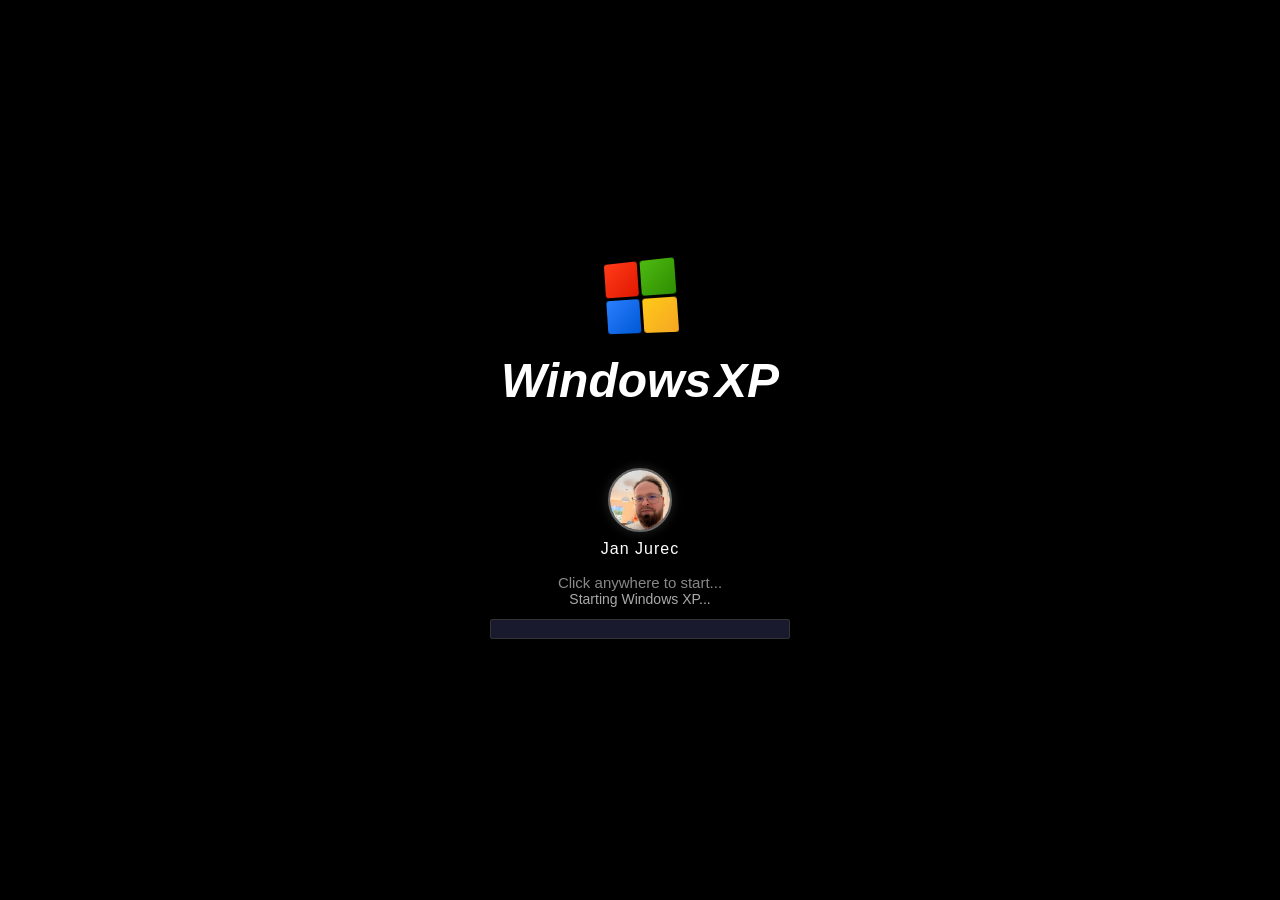
<file: index.html>
<!DOCTYPE html>
<html lang="en" data-theme="winxp">
<head>
    <meta charset="UTF-8">
    <meta name="viewport" content="width=device-width, initial-scale=1.0">
    <title>Jan Jurec - Senior Software Engineer</title>
    <link rel="icon" type="image/png" href="favicon.png">
    <meta property="og:title" content="Jan Jurec — Senior Software Engineer">
    <meta property="og:description" content="Interactive OS-themed portfolio. Python, AWS, AI/ML, DevOps.">
    <meta property="og:image" content="https://www.jurec.pl/og-image.png">
    <meta property="og:url" content="https://www.jurec.pl">
    <meta property="og:type" content="website">
    <meta name="twitter:card" content="summary_large_image">
    <meta name="twitter:title" content="Jan Jurec — Senior Software Engineer">
    <meta name="twitter:description" content="Interactive OS-themed portfolio. Python, AWS, AI/ML, DevOps.">
    <meta name="twitter:image" content="https://www.jurec.pl/og-image.png">
    <link rel="stylesheet" href="styles.css">
    <!-- win98 theme removed -->
    <link rel="stylesheet" href="themes/winxp.css">
    <link rel="stylesheet" href="themes/macos.css">
    <link rel="stylesheet" href="themes/linux.css">
    <!-- Apply saved theme immediately to prevent flash of default theme on cached visits -->
    <script>
        (function() {
            var t = new URLSearchParams(window.location.search).get('theme') || localStorage.getItem('jan-portfolio-theme') || 'winxp';
            document.documentElement.setAttribute('data-theme', t);
            // Show correct boot variant immediately (all start hidden in HTML)
            document.addEventListener('DOMContentLoaded', function() {
                var id = t === 'macos' ? 'bootMacos' : t === 'linux' ? 'bootLinux' : 'bootWinxp';
                var el = document.getElementById(id);
                if (el) el.classList.remove('hidden');
                var boot = document.getElementById('bootScreen');
                if (boot && t === 'macos') boot.classList.add('boot-theme-macos');
                if (boot && t === 'linux') boot.classList.add('boot-theme-linux');
                // Set correct loading text immediately so hardcoded "Starting Windows XP..." never shows
                var bt = document.getElementById('bootText');
                if (bt) {
                    var txts = { winxp: 'Starting Windows XP...', macos: 'Loading macOS...', linux: 'Booting GNU/Linux...' };
                    bt.textContent = txts[t] || txts.winxp;
                }
                // Set correct click text
                var bc = document.getElementById('bootClickStart');
                if (bc && t === 'linux') bc.textContent = '> press any key to boot_';
            });
        })();
    </script>
</head>
<body>

    <!-- ==================== LOADING SCREEN ==================== -->
    <div class="boot-screen" id="bootScreen">
        <div class="boot-content">
            <!-- Windows XP boot -->
            <div class="boot-variant boot-winxp hidden" id="bootWinxp">
                <div class="boot-logo">
                    <div class="boot-flag">
                        <div class="flag-piece red"></div>
                        <div class="flag-piece green"></div>
                        <div class="flag-piece blue"></div>
                        <div class="flag-piece yellow"></div>
                    </div>
                    <div class="boot-text-logo">
                        <span class="boot-win">Windows</span><span class="boot-xp">XP</span>
                    </div>
                </div>
            </div>
            <!-- macOS boot -->
            <div class="boot-variant boot-macos hidden" id="bootMacos">
                <div class="boot-apple-logo"><svg viewBox="0 0 170 170" width="80" height="80" fill="#fff"><path d="M150.4 130.3c-2.4 5.5-5.2 10.6-8.4 15.2-4.4 6.3-8 10.7-10.8 13.1-4.3 4-8.9 6-13.8 6.1-3.5 0-7.8-1-12.7-3-5-2-9.6-3-13.8-3-4.4 0-9.1 1-14.2 3-5.1 2-9.2 3.1-12.4 3.2-4.7.2-9.4-1.9-14.2-6.2-3-2.6-6.8-7.1-11.2-13.5-4.8-6.9-8.7-14.9-11.8-24C23.7 112 22 102.2 22 92.7c0-10.9 2.4-20.3 7.1-28.2 3.7-6.3 8.6-11.3 14.8-15 6.2-3.6 12.8-5.5 20-5.6 3.7 0 8.6 1.2 14.7 3.4 6 2.3 9.9 3.4 11.6 3.4 1.3 0 5.6-1.4 12.9-4.1 6.9-2.5 12.7-3.6 17.5-3.1 12.9 1 22.6 6.1 29 15.2-11.6 7-17.3 16.8-17.2 29.3.1 9.8 3.6 17.9 10.7 24.3 3.2 3 6.7 5.4 10.7 7-.9 2.5-1.8 4.9-2.8 7.1zM119.1 7c0 7.6-2.8 14.8-8.3 21.4-6.6 7.8-14.7 12.3-23.4 11.6-.1-.9-.2-1.9-.2-3 0-7.4 3.2-15.2 8.8-21.7 2.8-3.2 6.4-5.9 10.7-8 4.3-2.1 8.4-3.2 12.2-3.4.1 1.1.2 2.1.2 3.1z"/></svg></div>
            </div>
            <!-- Linux boot -->
            <div class="boot-variant boot-linux hidden" id="bootLinux">
                <pre class="boot-tux">
   .--.
  |o_o |
  |:_/ |
 //   \ \
(|     | )
/'\_   _/`\
\___)=(___/
                </pre>
                <div class="boot-linux-text">GNU/Linux</div>
            </div>
            <div class="boot-user">
                <img src="jurec.jpg" alt="Jan Jurec" class="boot-avatar">
                <span class="boot-username">Jan Jurec</span>
            </div>
            <div class="boot-mobile-hint">This portfolio was designed for desktop viewing experience. Rotate or use a PC for best results!</div>
            <div class="boot-progress-area">
                <div class="boot-click-start" id="bootClickStart">Click anywhere to start...</div>
                <div class="boot-loading-text hidden" id="bootText"></div>
                <div class="boot-progress-bar hidden" id="bootProgressBar">
                    <div class="boot-progress-fill" id="bootProgress"></div>
                </div>
            </div>
        </div>
    </div>

    <div class="desktop" id="desktop" style="visibility:hidden">
        <!-- Desktop Icons -->
        <div class="desktop-icons">
            <div class="desktop-icon" data-window="about">
                <div class="desktop-icon-img" id="icon-about">👤</div>
                <span data-i18n="icon-about">About Me</span>
            </div>
            <div class="desktop-icon" data-window="experience">
                <div class="desktop-icon-img" id="icon-experience">💼</div>
                <span data-i18n="icon-experience">Experience</span>
            </div>
            <div class="desktop-icon" data-window="skills">
                <div class="desktop-icon-img" id="icon-skills">🛠️</div>
                <span data-i18n="icon-skills">Skills</span>
            </div>
            <div class="desktop-icon" data-window="projects">
                <div class="desktop-icon-img" id="icon-projects">📁</div>
                <span data-i18n="icon-projects">Projects</span>
            </div>
            <div class="desktop-icon" data-window="education">
                <div class="desktop-icon-img" id="icon-education">🎓</div>
                <span data-i18n="icon-education">Education</span>
            </div>
            <div class="desktop-icon" data-window="recommendations">
                <div class="desktop-icon-img" id="icon-recommendations">⭐</div>
                <span data-i18n="icon-recommendations">Reviews</span>
            </div>
            <div class="desktop-icon" data-action="cv">
                <div class="desktop-icon-img" id="icon-cv">📄</div>
                <span data-i18n="icon-cv">CV</span>
            </div>
            <div class="desktop-icon" data-window="contact">
                <div class="desktop-icon-img" id="icon-contact">📧</div>
                <span data-i18n="icon-contact">Contact</span>
            </div>
            <div class="desktop-icon" data-window="terminal">
                <div class="desktop-icon-img" id="icon-terminal">🖥️</div>
                <span data-i18n="icon-terminal">Terminal</span>
            </div>
            <div class="desktop-icon" data-window="browser">
                <div class="desktop-icon-img" id="icon-browser"><svg viewBox="0 0 32 32" width="32" height="32" style="display:block;margin:0 auto"><circle cx="16" cy="16" r="13" fill="#7D4698" stroke="#4a2d5e" stroke-width="1.5"/><ellipse cx="16" cy="16" rx="6" ry="13" fill="none" stroke="#fff" stroke-width="1" opacity="0.5"/><line x1="3" y1="16" x2="29" y2="16" stroke="#fff" stroke-width="1" opacity="0.5"/><line x1="5" y1="9" x2="27" y2="9" stroke="#fff" stroke-width="0.7" opacity="0.3"/><line x1="5" y1="23" x2="27" y2="23" stroke="#fff" stroke-width="0.7" opacity="0.3"/><text x="16" y="19" text-anchor="middle" fill="#fff" font-size="7" font-weight="bold" font-family="monospace">.onion</text></svg></div>
                <span data-i18n="icon-browser">Tor Browser</span>
            </div>
            <div class="desktop-icon" data-window="winamp">
                <div class="desktop-icon-img" id="icon-winamp"><svg viewBox="0 0 32 32" width="32" height="32" style="display:block;margin:0 auto"><rect x="2" y="4" width="28" height="24" rx="3" fill="#2a2a2a" stroke="#555" stroke-width="1"/><rect x="5" y="7" width="22" height="8" rx="1" fill="#0a1628"/><text x="16" y="13" text-anchor="middle" fill="#00ff00" font-size="5" font-family="monospace">♪ WINAMP</text><rect x="5" y="17" width="5" height="3" rx="1" fill="#ff6600"/><rect x="11" y="17" width="5" height="3" rx="1" fill="#ff6600"/><rect x="17" y="17" width="5" height="3" rx="1" fill="#ff6600"/><rect x="5" y="22" width="22" height="3" rx="1" fill="#333"/><rect x="5" y="22" width="12" height="3" rx="1" fill="#00cc00"/></svg></div>
                <span data-i18n="icon-winamp">Winamp</span>
            </div>
            <div class="desktop-icon" data-window="breakout">
                <div class="desktop-icon-img" id="icon-breakout"><svg viewBox="0 0 32 32" width="32" height="32" style="display:block;margin:0 auto"><rect x="2" y="3" width="7" height="4" rx="1" fill="#ff4444"/><rect x="10" y="3" width="7" height="4" rx="1" fill="#ff8800"/><rect x="18" y="3" width="7" height="4" rx="1" fill="#ffcc00"/><rect x="2" y="8" width="7" height="4" rx="1" fill="#44ff44"/><rect x="10" y="8" width="7" height="4" rx="1" fill="#4488ff"/><rect x="18" y="8" width="7" height="4" rx="1" fill="#cc44ff"/><rect x="10" y="26" width="12" height="3" rx="1.5" fill="#ccc" stroke="#999" stroke-width="0.5"/><circle cx="16" cy="22" r="2" fill="#fff" stroke="#999" stroke-width="0.5"/></svg></div>
                <span>Breakout</span>
            </div>
            <div class="desktop-icon" data-window="tetris">
                <div class="desktop-icon-img" id="icon-tetris"><svg viewBox="0 0 32 32" width="32" height="32" style="display:block;margin:0 auto"><rect x="4" y="2" width="8" height="8" fill="#00f0f0" stroke="#009999" stroke-width="0.5" rx="1"/><rect x="12" y="2" width="8" height="8" fill="#00f0f0" stroke="#009999" stroke-width="0.5" rx="1"/><rect x="20" y="2" width="8" height="8" fill="#00f0f0" stroke="#009999" stroke-width="0.5" rx="1"/><rect x="12" y="10" width="8" height="8" fill="#00f0f0" stroke="#009999" stroke-width="0.5" rx="1"/><rect x="4" y="14" width="8" height="8" fill="#f0a000" stroke="#b07800" stroke-width="0.5" rx="1"/><rect x="4" y="22" width="8" height="8" fill="#f0a000" stroke="#b07800" stroke-width="0.5" rx="1"/><rect x="12" y="22" width="8" height="8" fill="#f0a000" stroke="#b07800" stroke-width="0.5" rx="1"/><rect x="20" y="14" width="8" height="8" fill="#a000f0" stroke="#7000a0" stroke-width="0.5" rx="1"/><rect x="20" y="22" width="8" height="8" fill="#a000f0" stroke="#7000a0" stroke-width="0.5" rx="1"/></svg></div>
                <span>Tetris</span>
            </div>
            <div class="desktop-icon" data-window="paint">
                <div class="desktop-icon-img" id="icon-paint"><svg viewBox="0 0 32 32" width="32" height="32" style="display:block;margin:0 auto"><rect x="4" y="2" width="24" height="20" rx="2" fill="#fff" stroke="#333" stroke-width="1.5"/><rect x="7" y="5" width="5" height="4" fill="#ff0000"/><rect x="13" y="5" width="5" height="4" fill="#00aa00"/><rect x="19" y="5" width="5" height="4" fill="#0000ff"/><rect x="7" y="10" width="5" height="4" fill="#ffff00"/><rect x="13" y="10" width="5" height="4" fill="#ff6600"/><rect x="19" y="10" width="5" height="4" fill="#9900cc"/><rect x="7" y="15" width="17" height="3" fill="#000"/><line x1="22" y1="18" x2="28" y2="30" stroke="#8B4513" stroke-width="2.5" stroke-linecap="round"/><circle cx="28" cy="30" r="1.5" fill="#333"/></svg></div>
                <span data-i18n="icon-paint">Paint</span>
            </div>
            <div class="desktop-icon" data-window="notepad">
                <div class="desktop-icon-img">📝</div>
                <span data-i18n="icon-notepad">Notepad</span>
            </div>
        </div>

        <!-- ==================== ABOUT WINDOW ==================== -->
        <div class="window hidden" id="window-about" style="width:520px;top:60px;left:80px;">
            <div class="window-titlebar">
                <div class="window-title">
                    <span class="window-title-icon">👤</span>
                    <span data-i18n="title-about">About Me</span>
                </div>
                <div class="window-controls">
                    <button class="win-btn btn-minimize" data-window="about">_</button>
                    <button class="win-btn btn-maximize" data-window="about">□</button>
                    <button class="win-btn btn-close" data-window="about">×</button>
                </div>
            </div>
            <div class="window-menubar">
                <span data-i18n="menu-file">File</span><span data-i18n="menu-edit">Edit</span><span data-i18n="menu-view">View</span><span data-i18n="menu-help">Help</span>
            </div>
            <div class="window-body">
                <div class="about-content">
                    <div class="about-header">
                        <img src="jurec.jpg" alt="Jan Jurec" class="avatar">
                        <div class="about-info">
                            <h1>Jan Jurec</h1>
                            <p class="title" data-i18n="about-title">Senior Software Engineer w/ MLOps & Agents Mentor</p>
                            <p class="location" data-i18n="about-location">📍 Poland · Remote</p>
                            <p class="tagline" data-i18n="about-tagline">"AWS, pure metal, Azure, Python, bash, Claude, MCPs, agents, RAGs, SQL/vector/noSQL, people, keeping quality despite increased AI usage."</p>
                        </div>
                    </div>
                    <div class="about-bio">
                        <p data-i18n="about-bio-1">Versatile and experienced professional, excelling in both DevOps and software engineering roles. Primary skills include <strong>AWS</strong>, <strong>Python</strong>, and <strong>DevOps</strong>, with a strong emphasis on Infrastructure as Code using Terraform + CDK, and CI/CD administration. Bachelor's Degree in Computer Science from Wrocław University of Science and Technology.</p>
                        <p data-i18n="about-bio-2">Working remotely since 2018 (before COVID made it cool). Passionate about solving complex problems through an analytical approach. Thrives in smaller teams where autonomy matters. Strong time management and project/task management abilities.</p>
                        <p data-i18n="about-bio-3"><strong>🔄 Continuous Improvement & Efficiency</strong><br>Drive continuous improvement initiatives to enhance system/web efficiency, reliability, and productivity. Collaborate with cross-functional teams to ensure projects are delivered on time and within requirements. Oversee engineering standards and best practices.</p>
                        <p data-i18n="about-bio-4"><strong>🔧 Technical Expertise & Support</strong><br>Provide technical guidance and support to team members, resolving complex technical issues. Foster a culture of quality and compliance. Lead new development initiatives from concept to launch. Monitor industry trends and emerging technologies. Respect well-proven solutions and tools.</p>
                        <p data-i18n="about-bio-5">📩 Connect with me today!</p>
                    </div>
                </div>
            </div>
            <div class="window-statusbar">
                <span data-i18n="about-status-1">10+ years of experience</span>
                <span data-i18n="about-status-2">Remote since 2018</span>
            </div>
        </div>

        <!-- ==================== EXPERIENCE WINDOW ==================== -->
        <div class="window hidden" id="window-experience" style="width:680px;top:40px;left:160px;">
            <div class="window-titlebar">
                <div class="window-title">
                    <span class="window-title-icon">💼</span>
                    <span data-i18n="title-experience">Experience</span>
                </div>
                <div class="window-controls">
                    <button class="win-btn btn-minimize" data-window="experience">_</button>
                    <button class="win-btn btn-maximize" data-window="experience">□</button>
                    <button class="win-btn btn-close" data-window="experience">×</button>
                </div>
            </div>
            <div class="window-menubar">
                <span data-i18n="menu-file">File</span><span data-i18n="menu-edit">Edit</span><span data-i18n="menu-view">View</span><span data-i18n="menu-help">Help</span>
            </div>
            <div class="window-body window-body-scroll">
                <div class="experience-timeline">

                    <div class="exp-item">
                        <div class="exp-header">
                            <h3 data-i18n="exp-santander-title">Senior Software Engineer w/ MLOps & Agents Mentor</h3>
                            <span class="exp-company">Santander Bank Polska</span>
                        </div>
                        <div class="exp-meta">
                            <span class="exp-date">Jul 2025 – Present</span>
                            <span class="exp-location" data-i18n="exp-santander-loc">Poznań, Poland · Remote</span>
                            <span class="exp-type" data-i18n="exp-santander-type">Contract</span>
                        </div>
                        <ul class="exp-details">
                            <li data-i18n="exp-santander-1">Modernized a core AI platform: decomposed a monolithic solution into microservices with clearer ownership and better scalability</li>
                            <li data-i18n="exp-santander-2">Delivered AI-powered SDLC tools across the org – LLM chatbot workflows, document analysis, Jira ticket analysis, test generation, image classification</li>
                            <li data-i18n="exp-santander-3">Improved platform reliability through better performance, logging, observability, deep code reviews, and fewer lines of more maintainable code</li>
                            <li data-i18n="exp-santander-4">Created multiple MCP servers, subagent specifications and internal Python package for database communication</li>
                            <li data-i18n="exp-santander-5">Key technical contributor: resolving production issues, reducing code complexity, and bringing strong Unix and platform troubleshooting expertise</li>
                        </ul>
                        <div class="exp-skills">MLOps · Docker · Python · MCP · LLM · Microservices · Observability</div>
                    </div>

                    <div class="exp-item">
                        <div class="exp-header">
                            <h3 data-i18n="exp-nordea-title">Senior MLOps Engineer</h3>
                            <span class="exp-company">Nordea</span>
                        </div>
                        <div class="exp-meta">
                            <span class="exp-date">Sep 2024 – Aug 2025 · 1 yr</span>
                            <span class="exp-location" data-i18n="exp-nordea-loc">Gdańsk, Poland · Hybrid</span>
                            <span class="exp-type" data-i18n="exp-nordea-type">Contract</span>
                        </div>
                        <ul class="exp-details">
                            <li data-i18n="exp-nordea-1">Contributed to MLOps, RAG, and AI platform solutions supporting ML workflows and scalable AI/ML adoption</li>
                            <li data-i18n="exp-nordea-2">Set up infrastructure-as-code foundations for structured, repeatable cloud provisioning</li>
                            <li data-i18n="exp-nordea-3">Designed reliable data pipelines – efficient, well orchestrated, and production ready</li>
                            <li data-i18n="exp-nordea-4">Helped define foundations for teams to build, deploy, and operate AI/ML solutions in a compliant, scalable way</li>
                            <li data-i18n="exp-nordea-5">Reduced manual effort and operational risk in a standardized AWS and Terraform ecosystem</li>
                        </ul>
                        <div class="exp-skills">MLOps · RAG · AWS · Terraform · Data Pipelines</div>
                    </div>

                    <div class="exp-item">
                        <div class="exp-header">
                            <h3 data-i18n="exp-charity-title">Infrastructure Specialist & WordPress Wizard</h3>
                            <span class="exp-company">Zdrowa, tylko ma białaczkę</span>
                        </div>
                        <div class="exp-meta">
                            <span class="exp-date">May 2023 – Jul 2025 · 2 yrs 3 mos</span>
                            <span class="exp-location" data-i18n="exp-charity-loc">Lubuskie, Poland · Hybrid</span>
                            <span class="exp-type" data-i18n="exp-charity-type">Freelance · Charity</span>
                        </div>
                        <ul class="exp-details">
                            <li data-i18n="exp-charity-1">Set up and manage custom WordPress instance with data retention and high availability using EC2 and LAMP</li>
                        </ul>
                        <div class="exp-skills">EC2 · WordPress · LAMP · Domain Management · DevOps</div>
                    </div>

                    <div class="exp-item">
                        <div class="exp-header">
                            <h3 data-i18n="exp-tui-title">Senior DevOps Engineer w/ MLOps & Backend</h3>
                            <span class="exp-company">TUI</span>
                        </div>
                        <div class="exp-meta">
                            <span class="exp-date">May 2021 – Aug 2024 · 3 yrs 4 mos</span>
                            <span class="exp-location" data-i18n="exp-tui-loc">Europe · Remote</span>
                            <span class="exp-type" data-i18n="exp-tui-type">Freelance</span>
                        </div>
                        <p class="exp-highlight" data-i18n="exp-tui-highlight">🦆 Foundational member of Machine Learning Lab created by Principal ML Engineer at TUI 🦆</p>
                        <div class="exp-section">
                            <h4 data-i18n="exp-tui-section-1">ML Projects and Pipelines</h4>
                            <ul class="exp-details">
                                <li data-i18n="exp-tui-1">Implementing and maintaining ML-specific pipelines (StepFunctions, Sagemaker, Glue, ECS)</li>
                                <li data-i18n="exp-tui-2">Designing projects using team's AI solutions (Sagemaker) with added API logic</li>
                                <li data-i18n="exp-tui-3">Improving self-hosted MLflow server – security fixes + automated upgrades</li>
                                <li data-i18n="exp-tui-4">Improving Data Ingestion with AWS Data Pipeline and Glue</li>
                                <li data-i18n="exp-tui-5">Supporting the first AI assistant and RAG pipeline at TUI</li>
                            </ul>
                        </div>
                        <div class="exp-section">
                            <h4 data-i18n="exp-tui-section-2">Internal Tools and Infrastructure</h4>
                            <ul class="exp-details">
                                <li data-i18n="exp-tui-6">Created internal tools package (bash, boto3, threading, docker)</li>
                                <li data-i18n="exp-tui-7">Deployed endpoint handling millions of requests/day</li>
                                <li data-i18n="exp-tui-8">Designed multi-env deployments (Terraform, CDK, CloudFormation)</li>
                                <li data-i18n="exp-tui-9">Designed and maintained CI/CD pipelines (GitLab)</li>
                                <li data-i18n="exp-tui-10">Rolled out code quality steps into dozens of pipelines (black, pylint, sonarqube, tests)</li>
                                <li data-i18n="exp-tui-11">Integrated Sonarqube, Datadog dashboards, AWS Security Hub</li>
                            </ul>
                        </div>
                        <div class="exp-section">
                            <h4 data-i18n="exp-tui-section-3">External Collaboration and API Design</h4>
                            <ul class="exp-details">
                                <li data-i18n="exp-tui-12">Collaborating with external teams (FastAPI, Lambda, ECR, SQS, SNS, Sagemaker)</li>
                                <li data-i18n="exp-tui-13">Enhancing API performance and stability</li>
                            </ul>
                        </div>
                        <div class="exp-skills">Terraform · SageMaker · StepFunctions · Glue · FastAPI · Docker · GitLab CI/CD · Datadog</div>
                    </div>

                    <div class="exp-item">
                        <div class="exp-header">
                            <h3 data-i18n="exp-3e9-title">Remote Software Engineer</h3>
                            <span class="exp-company">3e9 Systems</span>
                        </div>
                        <div class="exp-meta">
                            <span class="exp-date">Sep 2019 – Aug 2024 · 5 yrs</span>
                            <span class="exp-location" data-i18n="exp-3e9-loc">Europe · Remote</span>
                            <span class="exp-type" data-i18n="exp-3e9-type">Freelance</span>
                        </div>
                        <ul class="exp-details">
                            <li data-i18n="exp-3e9-1">Python GUI for distributed IoT system (websockets, PyQt5, AWS Lambda, Greengrass)</li>
                            <li data-i18n="exp-3e9-2">Backend service for real-time communication (MS and Google mail APIs)</li>
                            <li data-i18n="exp-3e9-3">Odoo ERP/CRM features for Take&Go autonomous stores</li>
                            <li data-i18n="exp-3e9-4">Dockerized FastAPI project template for microservices</li>
                            <li data-i18n="exp-3e9-5">Async microservices for debit card payment (idempotency)</li>
                            <li data-i18n="exp-3e9-6">Migration from bare-metal to AWS (ECS + Lambda Python)</li>
                            <li data-i18n="exp-3e9-7">Architecture design and documentation for cloud migration</li>
                        </ul>
                        <div class="exp-skills">Terraform · FastAPI · Docker · AWS · Python · CI/CD · MLOps</div>
                    </div>

                    <div class="exp-item">
                        <div class="exp-header">
                            <h3 data-i18n="exp-kodilla-title">Python Mentor</h3>
                            <span class="exp-company">Kodilla</span>
                        </div>
                        <div class="exp-meta">
                            <span class="exp-date">Jul 2020 – Oct 2022 · 2 yrs 4 mos</span>
                            <span class="exp-location" data-i18n="exp-kodilla-loc">Wrocław, Poland</span>
                            <span class="exp-type" data-i18n="exp-kodilla-type">Contract</span>
                        </div>
                        <ul class="exp-details">
                            <li data-i18n="exp-kodilla-1">Backend, Big Data, Data Science, Machine Learning, Automated Testing</li>
                        </ul>
                        <div class="exp-skills">Python · Linux · Git · FastAPI · Docker · Data Engineering</div>
                    </div>

                    <div class="exp-item">
                        <div class="exp-header">
                            <h3 data-i18n="exp-xebia-title">Software Engineer</h3>
                            <span class="exp-company">Xebia Poland</span>
                        </div>
                        <div class="exp-meta">
                            <span class="exp-date">Aug 2018 – Aug 2019 · 1 yr 1 mo</span>
                            <span class="exp-location" data-i18n="exp-xebia-loc">Wrocław, Poland</span>
                            <span class="exp-type" data-i18n="exp-xebia-type">Full-time</span>
                        </div>
                        <ul class="exp-details">
                            <li data-i18n="exp-xebia-1">Migrating client's infrastructure to AWS using Terraform, Puppet, Packer</li>
                            <li data-i18n="exp-xebia-2">Designing CI/CD solution for AWS microservices</li>
                            <li data-i18n="exp-xebia-3">Developing and peer-reviewing Python3 code for AWS Lambda</li>
                            <li data-i18n="exp-xebia-4">Running AWS practical workshops for certification prep</li>
                        </ul>
                        <div class="exp-skills">Terraform · AWS · Python · Docker · DevOps</div>
                    </div>

                    <div class="exp-item">
                        <div class="exp-header">
                            <h3 data-i18n="exp-clearcode-title">Software Engineer</h3>
                            <span class="exp-company">Clearcode (Avenga)</span>
                        </div>
                        <div class="exp-meta">
                            <span class="exp-date">Jun 2017 – Aug 2018 · 1 yr 3 mos</span>
                            <span class="exp-location" data-i18n="exp-clearcode-loc">Wrocław, Poland</span>
                            <span class="exp-type" data-i18n="exp-clearcode-type">Part-time</span>
                        </div>
                        <ul class="exp-details">
                            <li data-i18n="exp-clearcode-1">Designing DMP and exchange (AdTech) systems on AWS</li>
                            <li data-i18n="exp-clearcode-2">Hamburg-Wrocław 10-person team, infra/dev focus</li>
                            <li data-i18n="exp-clearcode-3">Project: &lt;20ms @ 30k rps modular AWS system</li>
                        </ul>
                        <div class="exp-skills">Python · AWS · Docker · Databricks · Datadog · Ansible</div>
                    </div>

                    <div class="exp-item">
                        <div class="exp-header">
                            <h3 data-i18n="exp-nokia-title">Working Student → Summer Trainee</h3>
                            <span class="exp-company">Nokia</span>
                        </div>
                        <div class="exp-meta">
                            <span class="exp-date">Jul 2016 – Jun 2017 · 1 yr</span>
                            <span class="exp-location" data-i18n="exp-nokia-loc">Wrocław, Poland</span>
                            <span class="exp-type" data-i18n="exp-nokia-type">Part-time</span>
                        </div>
                        <ul class="exp-details">
                            <li data-i18n="exp-nokia-1">Telco data analysis with Jupyter, bokeh, pandas</li>
                            <li data-i18n="exp-nokia-2">Machine learning team (numpy, sklearn)</li>
                            <li data-i18n="exp-nokia-3">CI and Docker for existing codebase (Jenkins, GitLab CI)</li>
                            <li data-i18n="exp-nokia-4">Python 2→3 migration, unit and functional tests</li>
                        </ul>
                        <div class="exp-skills">Python · Linux · Git · Docker · Flask</div>
                    </div>

                </div>
            </div>
            <div class="window-statusbar">
                <span data-i18n="exp-status-1">9 positions</span>
                <span data-i18n="exp-status-2">10+ years in tech</span>
            </div>
        </div>

        <!-- ==================== SKILLS WINDOW ==================== -->
        <div class="window hidden" id="window-skills" style="width:500px;top:100px;left:240px;">
            <div class="window-titlebar">
                <div class="window-title">
                    <span class="window-title-icon">🛠️</span>
                    <span data-i18n="title-skills">Device Manager – Skills</span>
                </div>
                <div class="window-controls">
                    <button class="win-btn btn-minimize" data-window="skills">_</button>
                    <button class="win-btn btn-maximize" data-window="skills">□</button>
                    <button class="win-btn btn-close" data-window="skills">×</button>
                </div>
            </div>
            <div class="window-menubar">
                <span data-i18n="menu-file">File</span><span data-i18n="menu-action">Action</span><span data-i18n="menu-view">View</span><span data-i18n="menu-help">Help</span>
            </div>
            <div class="window-body window-body-scroll">
                <div class="skills-tree">
                    <div class="skill-category">
                        <div class="skill-cat-header" data-expanded="true" data-i18n="cat-cloud">
                            <span class="tree-toggle">▼</span>
                            <span class="tree-icon">☁️</span> Cloud & Infrastructure
                        </div>
                        <div class="skill-cat-items">
                            <div class="skill-item"><span class="tree-leaf">├─</span> Amazon Web Services (AWS) <span class="skill-badge verified" data-i18n="skill-certified">✓ Certified</span></div>
                            <div class="skill-item"><span class="tree-leaf">├─</span> Microsoft Azure</div>
                            <div class="skill-item"><span class="tree-leaf">├─</span> Terraform <span class="skill-endorsement" data-i18n="skill-endorsements">12 endorsements</span></div>
                            <div class="skill-item"><span class="tree-leaf">├─</span> AWS CDK & CloudFormation</div>
                            <div class="skill-item"><span class="tree-leaf">├─</span> Amazon EC2</div>
                            <div class="skill-item"><span class="tree-leaf">├─</span> AWS Lambda</div>
                            <div class="skill-item"><span class="tree-leaf">├─</span> AWS SageMaker</div>
                            <div class="skill-item"><span class="tree-leaf">└─</span> AWS Step Functions</div>
                        </div>
                    </div>

                    <div class="skill-category">
                        <div class="skill-cat-header" data-expanded="true" data-i18n="cat-langfw">
                            <span class="tree-toggle">▼</span>
                            <span class="tree-icon">🐍</span> Languages & Frameworks
                        </div>
                        <div class="skill-cat-items">
                            <div class="skill-item"><span class="tree-leaf">├─</span> Python <span class="skill-badge verified" data-i18n="skill-assessed">✓ Assessed</span> <span class="skill-endorsement" data-i18n="skill-endorsements">23 endorsements</span></div>
                            <div class="skill-item"><span class="tree-leaf">├─</span> FastAPI</div>
                            <div class="skill-item"><span class="tree-leaf">├─</span> Django / DRF</div>
                            <div class="skill-item"><span class="tree-leaf">├─</span> Flask</div>
                            <div class="skill-item"><span class="tree-leaf">├─</span> Bash</div>
                            <div class="skill-item"><span class="tree-leaf">├─</span> REST APIs <span class="skill-badge verified" data-i18n="skill-assessed">✓ Assessed</span></div>
                            <div class="skill-item"><span class="tree-leaf">└─</span> PHP / WordPress</div>
                        </div>
                    </div>

                    <div class="skill-category">
                        <div class="skill-cat-header" data-expanded="true" data-i18n="cat-devops">
                            <span class="tree-toggle">▼</span>
                            <span class="tree-icon">🔧</span> DevOps & Tools
                        </div>
                        <div class="skill-cat-items">
                            <div class="skill-item"><span class="tree-leaf">├─</span> Docker <span class="skill-endorsement" data-i18n="skill-endorsements">12 endorsements</span></div>
                            <div class="skill-item"><span class="tree-leaf">├─</span> Kubernetes</div>
                            <div class="skill-item"><span class="tree-leaf">├─</span> CI/CD (GitLab, Jenkins) <span class="skill-endorsement" data-i18n="skill-endorsements">5 endorsements</span></div>
                            <div class="skill-item"><span class="tree-leaf">├─</span> Git <span class="skill-badge verified" data-i18n="skill-assessed">✓ Assessed</span></div>
                            <div class="skill-item"><span class="tree-leaf">├─</span> Linux <span class="skill-badge verified" data-i18n="skill-assessed">✓ Assessed</span></div>
                            <div class="skill-item"><span class="tree-leaf">├─</span> Datadog</div>
                            <div class="skill-item"><span class="tree-leaf">├─</span> SonarQube</div>
                            <div class="skill-item"><span class="tree-leaf">└─</span> Ansible</div>
                        </div>
                    </div>

                    <div class="skill-category">
                        <div class="skill-cat-header" data-expanded="true" data-i18n="cat-ai">
                            <span class="tree-toggle">▼</span>
                            <span class="tree-icon">🧠</span> AI, Data & ML
                        </div>
                        <div class="skill-cat-items">
                            <div class="skill-item"><span class="tree-leaf">├─</span> MCP Servers & Agents</div>
                            <div class="skill-item"><span class="tree-leaf">├─</span> RAG (Retrieval-Augmented Generation)</div>
                            <div class="skill-item"><span class="tree-leaf">├─</span> LLMs (Claude, GPT)</div>
                            <div class="skill-item"><span class="tree-leaf">├─</span> MLOps <span class="skill-endorsement" data-i18n="skill-endorsements">4 endorsements</span></div>
                            <div class="skill-item"><span class="tree-leaf">├─</span> Data Engineering</div>
                            <div class="skill-item"><span class="tree-leaf">├─</span> SQL / Vector DBs / NoSQL</div>
                            <div class="skill-item"><span class="tree-leaf">├─</span> AWS Glue & Data Pipelines</div>
                            <div class="skill-item"><span class="tree-leaf">└─</span> MLflow</div>
                        </div>
                    </div>

                    <div class="skill-category">
                        <div class="skill-cat-header" data-expanded="true" data-i18n="cat-testing">
                            <span class="tree-toggle">▼</span>
                            <span class="tree-icon">🧪</span> Testing & Quality
                        </div>
                        <div class="skill-cat-items">
                            <div class="skill-item"><span class="tree-leaf">├─</span> Unit Testing <span class="skill-endorsement" data-i18n="skill-endorsements">8 endorsements</span></div>
                            <div class="skill-item"><span class="tree-leaf">├─</span> E2E / Smoke / Performance Tests</div>
                            <div class="skill-item"><span class="tree-leaf">├─</span> pytest</div>
                            <div class="skill-item"><span class="tree-leaf">└─</span> pylint / black / pre-commit</div>
                        </div>
                    </div>

                    <div class="skill-category">
                        <div class="skill-cat-header" data-expanded="true" data-i18n="cat-languages">
                            <span class="tree-toggle">▼</span>
                            <span class="tree-icon">🗣️</span> Languages
                        </div>
                        <div class="skill-cat-items">
                            <div class="skill-item"><span class="tree-leaf">├─</span> Polish <span class="skill-badge native" data-i18n="skill-native">Native</span></div>
                            <div class="skill-item"><span class="tree-leaf">└─</span> English <span class="skill-badge" data-i18n="skill-professional">Professional Working</span></div>
                        </div>
                    </div>
                </div>
            </div>
            <div class="window-statusbar">
                <span data-i18n="skills-status-1">40+ skills</span>
                <span data-i18n="skills-status-2">4 LinkedIn assessments passed</span>
            </div>
        </div>

        <!-- ==================== PROJECTS WINDOW ==================== -->
        <div class="window hidden" id="window-projects" style="width:520px;top:80px;left:200px;">
            <div class="window-titlebar">
                <div class="window-title">
                    <span class="window-title-icon">📁</span>
                    <span data-i18n="title-projects">C:\Projects</span>
                </div>
                <div class="window-controls">
                    <button class="win-btn btn-minimize" data-window="projects">_</button>
                    <button class="win-btn btn-maximize" data-window="projects">□</button>
                    <button class="win-btn btn-close" data-window="projects">×</button>
                </div>
            </div>
            <div class="window-menubar">
                <span data-i18n="menu-file">File</span><span data-i18n="menu-edit">Edit</span><span data-i18n="menu-view">View</span><span data-i18n="menu-favorites">Favorites</span><span data-i18n="menu-help">Help</span>
            </div>
            <div class="window-body window-body-scroll">
                <div class="file-explorer">
                    <div class="file-item featured">
                        <div class="file-icon">⭐</div>
                        <div class="file-info">
                            <a href="https://github.com/janjur/readable-pylint-messages" target="_blank" class="file-name">readable-pylint-messages</a>
                            <span class="file-stars">★ 148</span>
                            <p class="file-desc" data-i18n="proj-pylint-desc">List of pylint human readable message ids and dev readable codes</p>
                            <span class="file-lang">Python</span>
                        </div>
                    </div>
                    <div class="file-item">
                        <div class="file-icon">📄</div>
                        <div class="file-info">
                            <a href="https://github.com/janjur/face_unlock" target="_blank" class="file-name">face_unlock</a>
                            <p class="file-desc" data-i18n="proj-faceunlock-desc">Small package in your face!</p>
                            <span class="file-lang">Python</span>
                        </div>
                    </div>
                    <div class="file-item">
                        <div class="file-icon">📄</div>
                        <div class="file-info">
                            <a href="https://github.com/janjur/hejtolosowanie" target="_blank" class="file-name">hejtolosowanie</a>
                            <p class="file-desc" data-i18n="proj-hejtolosowanie-desc">Hejto voting tool</p>
                            <span class="file-lang">Python</span>
                        </div>
                    </div>
                    <div class="file-item">
                        <div class="file-icon">📄</div>
                        <div class="file-info">
                            <a href="https://github.com/janjur/multidiary" target="_blank" class="file-name">multidiary</a>
                            <p class="file-desc" data-i18n="proj-multidiary-desc">The new reddit</p>
                            <span class="file-lang">Python</span>
                        </div>
                    </div>
                    <div class="file-item">
                        <div class="file-icon">📄</div>
                        <div class="file-info">
                            <a href="https://github.com/janjur/apteka" target="_blank" class="file-name">apteka</a>
                            <p class="file-desc" data-i18n="proj-apteka-desc">Pharmacy project</p>
                            <span class="file-lang">Python</span>
                        </div>
                    </div>
                    <div class="file-item">
                        <div class="file-icon">📄</div>
                        <div class="file-info">
                            <a href="https://github.com/janjur/RNS_x86" target="_blank" class="file-name">RNS_x86</a>
                            <p class="file-desc" data-i18n="proj-rns-desc">x86 extension for RNS operations</p>
                            <span class="file-lang">Assembly</span>
                        </div>
                    </div>

                    <div class="file-separator"></div>
                    <h4 class="file-section-title" data-i18n="proj-workshops">Workshops & Presentations @ TUI</h4>
                    <div class="file-item slide-item" data-slide="slides/ml-hackathon.jpg">
                        <div class="file-icon">📑</div>
                        <div class="file-info">
                            <span class="file-name" data-i18n="proj-mlops-name">MLOps Workshop</span>
                            <p class="file-desc" data-i18n="proj-mlops-desc">Hackathon for TUI ML Lab – customer segmentation & end-to-end MLOps workflow. Hosted and mentored participants.</p>
                            <img src="slides/ml-hackathon.jpg" alt="MLOps Workshop" class="slide-thumb" loading="lazy">
                        </div>
                    </div>
                    <div class="file-item slide-item" data-slide="slides/bedrock-agents.jpg">
                        <div class="file-icon">📑</div>
                        <div class="file-info">
                            <span class="file-name" data-i18n="proj-bedrock-name">Bedrock Agents Presentation</span>
                            <p class="file-desc" data-i18n="proj-bedrock-desc">Building AI bots with Amazon Bedrock. Proofreader and Q&A support.</p>
                            <img src="slides/bedrock-agents.jpg" alt="Bedrock Agents" class="slide-thumb" loading="lazy">
                        </div>
                    </div>
                    <div class="file-item slide-item" data-slide="slides/stable-diffusion.jpg">
                        <div class="file-icon">📑</div>
                        <div class="file-info">
                            <span class="file-name" data-i18n="proj-sd-name">Stable Diffusion Workshop</span>
                            <p class="file-desc" data-i18n="proj-sd-desc">Deploying Stable Diffusion for text-to-image generation. Hosted and mentored participants.</p>
                            <img src="slides/stable-diffusion.jpg" alt="Stable Diffusion Workshop" class="slide-thumb" loading="lazy">
                        </div>
                    </div>
                </div>
            </div>
            <div class="window-statusbar">
                <span data-i18n="proj-status-1">15 public repositories</span>
                <span data-i18n="proj-status-2">148 ★ on top project</span>
            </div>
        </div>

        <!-- ==================== EDUCATION WINDOW ==================== -->
        <div class="window hidden" id="window-education" style="width:460px;top:120px;left:280px;">
            <div class="window-titlebar">
                <div class="window-title">
                    <span class="window-title-icon">🎓</span>
                    <span data-i18n="title-education">Education</span>
                </div>
                <div class="window-controls">
                    <button class="win-btn btn-minimize" data-window="education">_</button>
                    <button class="win-btn btn-maximize" data-window="education">□</button>
                    <button class="win-btn btn-close" data-window="education">×</button>
                </div>
            </div>
            <div class="window-menubar">
                <span data-i18n="menu-file">File</span><span data-i18n="menu-edit">Edit</span><span data-i18n="menu-view">View</span><span data-i18n="menu-help">Help</span>
            </div>
            <div class="window-body">
                <div class="education-content">
                    <div class="edu-item">
                        <div class="edu-icon">🏛️</div>
                        <div class="edu-info">
                            <h3 data-i18n="edu-university">Wroclaw University of Science and Technology</h3>
                            <p class="edu-degree" data-i18n="edu-masters">Master's Degree, Computer Science</p>
                            <p class="edu-date">2018 – 2019</p>
                        </div>
                    </div>
                    <div class="edu-item">
                        <div class="edu-icon">🏛️</div>
                        <div class="edu-info">
                            <h3 data-i18n="edu-university">Wroclaw University of Science and Technology</h3>
                            <p class="edu-degree" data-i18n="edu-bachelors">Bachelor of Science in Engineering, Computer Science</p>
                            <p class="edu-date">2012 – 2017</p>
                        </div>
                    </div>
                    <div class="edu-separator"></div>
                    <h4 data-i18n="edu-certs">Certifications</h4>
                    <div class="edu-item">
                        <div class="edu-icon">🏅</div>
                        <div class="edu-info">
                            <h3 data-i18n="edu-aws-cert">AWS Certified Solutions Architect – Associate</h3>
                            <p class="edu-degree">Amazon Web Services</p>
                            <p class="edu-date" data-i18n="edu-aws-date">Issued Jan 2019</p>
                        </div>
                    </div>
                </div>
            </div>
            <div class="window-statusbar">
                <span data-i18n="edu-status-1">MSc + BSc Engineering</span>
                <span>PWr</span>
            </div>
        </div>

        <!-- ==================== RECOMMENDATIONS WINDOW ==================== -->
        <div class="window hidden" id="window-recommendations" style="width:580px;top:50px;left:140px;">
            <div class="window-titlebar">
                <div class="window-title">
                    <span class="window-title-icon">⭐</span>
                    <span data-i18n="title-recommendations">Reviews – What colleagues say</span>
                </div>
                <div class="window-controls">
                    <button class="win-btn btn-minimize" data-window="recommendations">_</button>
                    <button class="win-btn btn-maximize" data-window="recommendations">□</button>
                    <button class="win-btn btn-close" data-window="recommendations">×</button>
                </div>
            </div>
            <div class="window-menubar">
                <span data-i18n="menu-file">File</span><span data-i18n="menu-edit">Edit</span><span data-i18n="menu-view">View</span><span data-i18n="menu-help">Help</span>
            </div>
            <div class="window-body window-body-scroll">
                <div class="recommendations-list">

                    <div class="rec-item">
                        <div class="rec-header">
                            <strong>Luis Dias</strong>
                            <span class="rec-role">AI Solutions Architect – AI Lab @ TUI</span>
                        </div>
                        <p class="rec-text">"Jan's expertise in writing clean and robust code was evident from the outset. He was instrumental in driving top-notch coverage tests. He single-handedly deployed several key projects, handling huge volumes of data with ease. Jan is an excellent team player and always ready to help his teammates."</p>
                    </div>

                    <div class="rec-item">
                        <div class="rec-header">
                            <strong>Luiz Henrique Rodrigues</strong>
                            <span class="rec-role">Data Scientist</span>
                        </div>
                        <p class="rec-text">"Jan is a very reliable and amazing teammate. A very strong man that even in adversity, can maintain a relaxed atmosphere in the team. With him I could trust that all the tasks are going to be delivered in time and still receive very funny memes in the way. He was the key piece to implement the DevOps culture on the team."</p>
                    </div>

                    <div class="rec-item">
                        <div class="rec-header">
                            <strong>Dominik Mazur</strong>
                            <span class="rec-role">PM @ 3e9 Systems (Client)</span>
                        </div>
                        <p class="rec-text">"Rarely have I come across a DevOps engineer as exceptional as Jan. Every project we undertook was met with his dedication, technical skill and innovative thinking. Committed to achieving the best results, he mastered AWS cloud engineering, developed efficient Python Serverless APIs, and performed insightful business analysis."</p>
                    </div>

                    <div class="rec-item">
                        <div class="rec-header">
                            <strong>Adrian Jelonek</strong>
                            <span class="rec-role">Mentee @ Kodilla</span>
                        </div>
                        <p class="rec-text">"Jan knew how to explain complex things in easy way, being understanding and patient. His knowledge of Python and programming in general is versatile. I could not find a thing that would surprise him. It was really a pleasure learning back-end development with his help."</p>
                    </div>

                    <div class="rec-item">
                        <div class="rec-header">
                            <strong>André Quintino</strong>
                            <span class="rec-role">AI Engineer @ TUI</span>
                        </div>
                        <p class="rec-text">"Jan is a reliable and dedicated professional with a strong team spirit. He not only completes tasks with precision but also proactively helps colleagues. Jan's commitment to learning, problem-solving skills, and open communication make him a valuable asset."</p>
                    </div>

                    <div class="rec-item">
                        <div class="rec-header">
                            <strong>Andrii Ukrainets</strong>
                            <span class="rec-role">Full Stack / AI Engineer</span>
                        </div>
                        <p class="rec-text">"Jan's a solid DevOps Engineer. He's got a good grip on AWS cloud engineering and knows how to keep infrastructure cost-effective and secure. Plus, he's a great guy to have around. Keeps the atmosphere positive and always has time for a good laugh."</p>
                    </div>

                    <div class="rec-item">
                        <div class="rec-header">
                            <strong>Ana Pereira</strong>
                            <span class="rec-role">Product Owner/Manager</span>
                        </div>
                        <p class="rec-text">"Jan make things happen! He is proactive and result oriented, responsible and technically sound. He is always ready to put all his energy and time to get the job done."</p>
                    </div>

                    <div class="rec-item">
                        <div class="rec-header">
                            <strong>Taras Kloba</strong>
                            <span class="rec-role">Chief Partner Architect, Data & AI @ Microsoft</span>
                        </div>
                        <p class="rec-text">"Jan has a solid background in Python development. He's contributed to the backend of a data-driven application, exhibiting commendable technical skills. His readiness to learn new technologies is noteworthy. Jan is a technically skilled professional willing to adapt and learn."</p>
                    </div>

                    <div class="rec-item">
                        <div class="rec-header">
                            <strong>Alex Gros</strong>
                            <span class="rec-role">Talent Acquisition @ UPPER</span>
                        </div>
                        <p class="rec-text">"Jan was an instrumental part in the delivery of a critical infrastructure project for a world renowned travel company. He was onboarded quickly and got up to speed with all the internal workings of the project and team. Any company would be lucky to have Jan."</p>
                    </div>

                    <div class="rec-item">
                        <div class="rec-header">
                            <strong>Patrick Holman</strong>
                            <span class="rec-role">Founder @ WorkParser</span>
                        </div>
                        <p class="rec-text">"Jan did good work on my project, it was complex back-end database work and he handled it well."</p>
                    </div>

                    <div class="rec-item">
                        <div class="rec-header">
                            <strong>Łukasz Małecki</strong>
                            <span class="rec-role">Full Stack Dev, Quality First</span>
                        </div>
                        <p class="rec-text">"Jan is a very open minded person and a good team player. He has strong interests in agile based cooperation. He wasn't scared of asking questions and enabled the team to assess tasks from multiple points of view. Jan can gather requirements and discuss multiple topics with stakeholders."</p>
                    </div>

                </div>
            </div>
            <div class="window-statusbar">
                <span data-i18n="rec-status-1">11 recommendations on LinkedIn</span>
                <span data-i18n="rec-status-2">All verified colleagues</span>
            </div>
        </div>

        <!-- ==================== CONTACT WINDOW ==================== -->
        <div class="window hidden" id="window-contact" style="width:400px;top:140px;left:320px;">
            <div class="window-titlebar">
                <div class="window-title">
                    <span class="window-title-icon">📧</span>
                    <span data-i18n="title-contact">Contact</span>
                </div>
                <div class="window-controls">
                    <button class="win-btn btn-minimize" data-window="contact">_</button>
                    <button class="win-btn btn-maximize" data-window="contact">□</button>
                    <button class="win-btn btn-close" data-window="contact">×</button>
                </div>
            </div>
            <div class="window-menubar">
                <span data-i18n="menu-file">File</span><span data-i18n="menu-edit">Edit</span><span data-i18n="menu-view">View</span><span data-i18n="menu-help">Help</span>
            </div>
            <div class="window-body">
                <div class="contact-content">
                    <div class="contact-item">
                        <span class="contact-icon">📧</span>
                        <a href="mailto:jan@jurec.pl">jan@jurec.pl</a>
                    </div>
                    <div class="contact-item">
                        <span class="contact-icon">💼</span>
                        <a href="https://www.linkedin.com/in/janjur/" target="_blank">linkedin.com/in/janjur</a>
                    </div>
                    <div class="contact-item">
                        <span class="contact-icon">🐙</span>
                        <a href="https://github.com/janjur" target="_blank">github.com/janjur</a>
                    </div>
                    <div class="contact-item">
                        <span class="contact-icon">🌐</span>
                        <a href="javascript:void(0)" class="contact-website-link" id="contactWebsiteLink">www.jurec.pl</a>
                    </div>
                    <div class="contact-item">
                        <span class="contact-icon">🌍</span>
                        <span data-i18n="contact-remote">Remote since 2018 – available worldwide</span>
                    </div>
                </div>
            </div>
            <div class="window-statusbar">
                <span data-i18n="contact-status">Open for opportunities</span>
            </div>
        </div>

        <!-- ==================== TERMINAL WINDOW ==================== -->
        <div class="window hidden" id="window-terminal" style="width:620px;height:420px;top:60px;left:120px;">
            <div class="window-titlebar">
                <div class="window-title">
                    <span class="window-title-icon">🖥️</span>
                    <span class="terminal-title-text">C:\WINDOWS\system32\cmd.exe</span>
                </div>
                <div class="window-controls">
                    <button class="win-btn btn-minimize" data-window="terminal">_</button>
                    <button class="win-btn btn-maximize" data-window="terminal">□</button>
                    <button class="win-btn btn-close" data-window="terminal">×</button>
                </div>
            </div>
            <div class="window-body terminal-body" id="terminalBody">
                <div class="terminal-output" id="terminalOutput">
                    <pre class="terminal-line">Jan Jurec Portfolio OS [Version 2.1.37]</pre>
                    <pre class="terminal-line">(C) 2024 Jan Jurec. All rights reserved.</pre>
                    <pre class="terminal-line">&nbsp;</pre>
                    <pre class="terminal-line">Type "help" for available commands.</pre>
                    <pre class="terminal-line">&nbsp;</pre>
                </div>
                <div class="terminal-input-line">
                    <span class="terminal-prompt" id="terminalPrompt">C:\Users\Jan&gt;</span>
                    <input type="text" class="terminal-input" id="terminalInput" autocomplete="off" spellcheck="false">
                </div>
            </div>
        </div>

        <!-- ==================== WINAMP WINDOW ==================== -->
        <div class="window hidden" id="window-winamp" style="width:285px;top:80px;left:300px;">
            <div class="window-titlebar winamp-titlebar">
                <div class="window-title">
                    <span class="window-title-icon">🎵</span>
                    <span class="window-title-text" data-i18n="title-winamp">Winamp</span>
                </div>
                <div class="window-controls">
                    <button class="win-btn btn-minimize" data-window="winamp">_</button>
                    <button class="win-btn btn-close" data-window="winamp">×</button>
                </div>
            </div>
            <div class="winamp-body">
                <div class="winamp-display">
                    <div class="winamp-display-row">
                        <div class="winamp-time" id="winampTime">0:00</div>
                        <div class="winamp-info-col">
                            <div class="winamp-display-top">
                                <span class="winamp-bitrate">8bit</span>
                                <span class="winamp-khz">44khz</span>
                                <span class="winamp-stereo">stereo</span>
                            </div>
                            <div class="winamp-viz" id="winampViz"></div>
                        </div>
                    </div>
                    <div class="winamp-ticker" id="winampTicker">*** Winamp 2.91 - Jan Jurec Edition ***</div>
                </div>
                <div class="winamp-seek">
                    <div class="winamp-seek-bar" id="winampSeek">
                        <div class="winamp-seek-fill" id="winampSeekFill"></div>
                    </div>
                </div>
                <div class="winamp-mid-row">
                    <div class="winamp-controls">
                        <button class="winamp-btn" id="winampPrev" title="Previous">&#9198;</button>
                        <button class="winamp-btn winamp-btn-play" id="winampPlay" title="Play">&#9654;</button>
                        <button class="winamp-btn" id="winampPause" title="Pause">&#9646;&#9646;</button>
                        <button class="winamp-btn" id="winampStop" title="Stop">&#9632;</button>
                        <button class="winamp-btn" id="winampNext" title="Next">&#9197;</button>
                    </div>
                    <div class="winamp-volume">
                        <span class="winamp-vol-ico">&#128266;</span>
                        <input type="range" min="0" max="100" value="75" class="winamp-vol-slider" id="winampVolume">
                    </div>
                </div>
                <div class="winamp-playlist" id="winampPlaylist">
                    <div class="winamp-playlist-header">&#9835; Playlist</div>
                    <div class="winamp-track active" data-track="rickroll">1. Rick Astley - Never Gonna Give You Up [8bit]</div>
                    <div class="winamp-track locked" data-track="barka" id="winampBarka">&#128274; ???  <span class="winamp-unlock-hint">(unlock in terminal)</span></div>
                    <div class="winamp-track locked" data-track="donkeykong" id="winampDK">&#128274; ???  <span class="winamp-unlock-hint">(unlock in Nosacz game)</span></div>
                    <div class="winamp-track locked" data-track="tetris" id="winampTetris">&#128274; ???  <span class="winamp-unlock-hint">(score 1000+ in Tetris)</span></div>
                    <div class="winamp-track locked" data-track="breakout" id="winampBreakout">&#128274; ???  <span class="winamp-unlock-hint">(clear a board in Breakout)</span></div>
                    <div class="winamp-track locked" data-track="chocolaterain" id="winampChocolateRain">&#128274; ???  <span class="winamp-unlock-hint">(discover the secret)</span></div>
                    <div class="winamp-track locked" data-track="januszrage" id="winampJanuszRage">&#128274; ???  <span class="winamp-unlock-hint">(anger the Janusz)</span></div>
                </div>
            </div>
        </div>

        <!-- ==================== PAINT WINDOW ==================== -->
        <div class="window hidden" id="window-paint" style="width:640px;height:480px;top:40px;left:80px;">
            <div class="window-titlebar">
                <div class="window-title">
                    <span class="window-title-icon">🎨</span>
                    <span class="window-title-text" data-i18n="title-paint">untitled - Paint</span>
                </div>
                <div class="window-controls">
                    <button class="win-btn btn-minimize" data-window="paint">_</button>
                    <button class="win-btn btn-maximize" data-window="paint">□</button>
                    <button class="win-btn btn-close" data-window="paint">×</button>
                </div>
            </div>
            <div class="paint-menubar">
                <span class="paint-menu-item" data-tool="save" data-i18n="paint-file-save">File: Save</span>
                <span class="paint-menu-item" data-tool="download" data-i18n="paint-file-download">File: Download</span>
                <span class="paint-menu-item" data-tool="undo" data-i18n="paint-edit-undo">Edit: Undo</span>
                <span class="paint-menu-item" data-tool="clear" data-i18n="paint-edit-clear">Edit: Clear</span>
            </div>
            <div class="window-body paint-body">
                <div class="paint-sidebar">
                    <button class="paint-tool active" data-tool="pencil" data-i18n-title="paint-tool-pencil" title="Pencil">
                        <svg viewBox="0 0 16 16" width="16" height="16"><path d="M12.1 1.5l2.4 2.4-9 9H3.1v-2.4l9-9z" fill="none" stroke="currentColor" stroke-width="1.5"/></svg>
                    </button>
                    <button class="paint-tool" data-tool="brush" data-i18n-title="paint-tool-brush" title="Brush">
                        <svg viewBox="0 0 16 16" width="16" height="16"><path d="M3 10c0 2 1 4 5 4s5-2 5-4-2-2-5-2-5 0-5 2z" fill="currentColor" opacity="0.3"/><path d="M7 2l4 6H5z" fill="currentColor"/></svg>
                    </button>
                    <button class="paint-tool" data-tool="eraser" data-i18n-title="paint-tool-eraser" title="Eraser">
                        <svg viewBox="0 0 16 16" width="16" height="16"><rect x="3" y="6" width="10" height="7" rx="1" fill="none" stroke="currentColor" stroke-width="1.5"/><rect x="3" y="9" width="10" height="4" rx="1" fill="#ffaaaa"/></svg>
                    </button>
                    <button class="paint-tool" data-tool="fill" data-i18n-title="paint-tool-fill" title="Fill">
                        <svg viewBox="0 0 16 16" width="16" height="16"><path d="M4 13l5-10 3 3-5 10z" fill="none" stroke="currentColor" stroke-width="1.2"/><path d="M13 9c1 1.5 0 3-1 3s-1-1.5 0-3l1-1z" fill="#4488ff"/></svg>
                    </button>
                    <button class="paint-tool" data-tool="spray" data-i18n-title="paint-tool-spray" title="Spray Can">
                        <svg viewBox="0 0 16 16" width="16" height="16"><rect x="5" y="6" width="6" height="8" rx="1" fill="none" stroke="currentColor" stroke-width="1.2"/><line x1="8" y1="6" x2="8" y2="3" stroke="currentColor" stroke-width="1.2"/><circle cx="3" cy="3" r="0.8" fill="currentColor" opacity="0.5"/><circle cx="5" cy="1.5" r="0.8" fill="currentColor" opacity="0.4"/><circle cx="11" cy="2" r="0.8" fill="currentColor" opacity="0.3"/></svg>
                    </button>
                    <button class="paint-tool" data-tool="stamp" data-i18n-title="paint-tool-stamp" title="Stamp">
                        <span style="font-size:14px;line-height:16px;">⭐</span>
                    </button>
                    <div class="paint-separator-h"></div>
                    <div class="paint-stamp-picker hidden" id="paintStampPicker"></div>
                    <div class="paint-size-box">
                        <input type="range" id="paintSize" min="1" max="30" value="3" class="paint-size-slider" orient="vertical">
                        <span id="paintSizeLabel">3</span>
                    </div>
                </div>
                <div class="paint-main">
                    <div class="paint-canvas-wrap">
                        <canvas id="paintCanvas"></canvas>
                    </div>
                    <div class="paint-palette">
                        <div class="paint-current-colors">
                            <div class="paint-fg-color" id="paintFgColor" style="background:#000000"></div>
                        </div>
                        <div class="paint-color-grid">
                            <div class="paint-color active" data-color="#000000" style="background:#000000"></div>
                            <div class="paint-color" data-color="#808080" style="background:#808080"></div>
                            <div class="paint-color" data-color="#800000" style="background:#800000"></div>
                            <div class="paint-color" data-color="#808000" style="background:#808000"></div>
                            <div class="paint-color" data-color="#008000" style="background:#008000"></div>
                            <div class="paint-color" data-color="#008080" style="background:#008080"></div>
                            <div class="paint-color" data-color="#000080" style="background:#000080"></div>
                            <div class="paint-color" data-color="#800080" style="background:#800080"></div>
                            <div class="paint-color" data-color="#ffffff" style="background:#ffffff"></div>
                            <div class="paint-color" data-color="#c0c0c0" style="background:#c0c0c0"></div>
                            <div class="paint-color" data-color="#ff0000" style="background:#ff0000"></div>
                            <div class="paint-color" data-color="#ffff00" style="background:#ffff00"></div>
                            <div class="paint-color" data-color="#00ff00" style="background:#00ff00"></div>
                            <div class="paint-color" data-color="#00ffff" style="background:#00ffff"></div>
                            <div class="paint-color" data-color="#0000ff" style="background:#0000ff"></div>
                            <div class="paint-color" data-color="#ff00ff" style="background:#ff00ff"></div>
                            <div class="paint-color" data-color="#ff6600" style="background:#ff6600"></div>
                            <div class="paint-color" data-color="#ff69b4" style="background:#ff69b4"></div>
                            <div class="paint-color" data-color="#8B4513" style="background:#8B4513"></div>
                            <div class="paint-color" data-color="#00cc99" style="background:#00cc99"></div>
                        </div>
                        <input type="color" id="customColorPicker" class="paint-custom-color" value="#000000" title="Custom color">
                    </div>
                </div>
            </div>
            <div class="window-statusbar">
                <span id="paintCoords">&nbsp;</span>
                <span id="paintStatus" data-i18n="paint-status-ready">Ready</span>
            </div>
        </div>

        <!-- ==================== NOTEPAD WINDOW ==================== -->
        <div class="window hidden" id="window-notepad" style="width:500px;height:400px;top:50px;left:120px;">
            <div class="window-titlebar">
                <div class="window-title">
                    <span class="window-title-icon">📝</span>
                    <span class="window-title-text" data-i18n="title-notepad">Notepad - untitled.txt</span>
                </div>
                <div class="window-controls">
                    <button class="win-btn btn-minimize" data-window="notepad">_</button>
                    <button class="win-btn btn-maximize" data-window="notepad">□</button>
                    <button class="win-btn btn-close" data-window="notepad">×</button>
                </div>
            </div>
            <div class="window-body notepad-body">
                <textarea id="notepadText" spellcheck="false" placeholder="Start typing..."></textarea>
            </div>
            <div class="window-statusbar">
                <span id="notepadCharCount">Characters: 0</span>
            </div>
        </div>

        <!-- ==================== BREAKOUT WINDOW ==================== -->
        <div class="window hidden" id="window-breakout" style="width:380px;height:480px;top:40px;left:200px;">
            <div class="window-titlebar">
                <div class="window-title">
                    <span class="window-title-icon">🧱</span>
                    <span class="window-title-text">Brick Breaker</span>
                </div>
                <div class="window-controls">
                    <button class="win-btn btn-minimize" data-window="breakout">_</button>
                    <button class="win-btn btn-maximize" data-window="breakout">□</button>
                    <button class="win-btn btn-close" data-window="breakout">×</button>
                </div>
            </div>
            <div class="window-body" style="background:#111;padding:0;overflow:hidden;display:flex;flex-direction:column;align-items:center;">
                <canvas id="breakoutCanvas" width="340" height="420" style="display:block;cursor:none;"></canvas>
            </div>
        </div>

        <!-- ==================== TETRIS WINDOW ==================== -->
        <div class="window hidden" id="window-tetris" style="width:420px;height:520px;top:30px;left:150px;">
            <div class="window-titlebar">
                <div class="window-title">
                    <span class="window-title-icon">🎮</span>
                    <span class="window-title-text">Tetris</span>
                </div>
                <div class="window-controls">
                    <button class="win-btn btn-minimize" data-window="tetris">_</button>
                    <button class="win-btn btn-maximize" data-window="tetris">□</button>
                    <button class="win-btn btn-close" data-window="tetris">×</button>
                </div>
            </div>
            <div class="window-body tetris-body" style="background:#0a0a1a;display:flex;padding:0;overflow:hidden;">
                <canvas id="tetrisCanvas" width="200" height="400" style="display:block;"></canvas>
                <div class="tetris-sidebar" id="tetrisSidebar">
                    <div class="tetris-next-label">NEXT</div>
                    <canvas id="tetrisNext" width="80" height="80"></canvas>
                    <div class="tetris-stat"><span class="tetris-stat-label">SCORE</span><span class="tetris-stat-value" id="tetrisScore">0</span></div>
                    <div class="tetris-stat"><span class="tetris-stat-label">LINES</span><span class="tetris-stat-value" id="tetrisLines">0</span></div>
                    <div class="tetris-stat"><span class="tetris-stat-label">LEVEL</span><span class="tetris-stat-value" id="tetrisLevel">1</span></div>
                    <div class="tetris-stat"><span class="tetris-stat-label">HIGH</span><span class="tetris-stat-value" id="tetrisHigh">0</span></div>
                    <div class="tetris-controls-hint">
                        ← → Move<br>
                        ↑ Rotate<br>
                        ↓ Soft drop<br>
                        Space Hard drop<br>
                        P Pause
                    </div>
                </div>
            </div>
        </div>

        <!-- ==================== TOR BROWSER WINDOW ==================== -->
        <div class="window hidden" id="window-browser" style="width:600px;height:440px;top:50px;left:100px;">
            <div class="window-titlebar">
                <div class="window-title">
                    <span class="window-title-icon">🧅</span>
                    <span class="window-title-text" data-i18n="title-browser">Tor Browser</span>
                </div>
                <div class="window-controls">
                    <button class="win-btn btn-minimize" data-window="browser">_</button>
                    <button class="win-btn btn-maximize" data-window="browser">□</button>
                    <button class="win-btn btn-close" data-window="browser">×</button>
                </div>
            </div>
            <div class="browser-toolbar">
                <div class="browser-nav">
                    <button class="browser-nav-btn" disabled>&#9664;</button>
                    <button class="browser-nav-btn" disabled>&#9654;</button>
                    <button class="browser-nav-btn">&#8635;</button>
                </div>
                <div class="browser-url">
                    <span class="browser-url-icon">🧅</span>
                    <span class="browser-url-text">http://www.jurec.pl</span>
                </div>
            </div>
            <div class="browser-body">
                <div class="browser-watermark hidden" id="browserWatermark"></div>
                <div class="browser-loading hidden" id="browserLoading">
                    <div class="browser-loading-spinner"></div>
                    <p class="browser-loading-text" data-i18n="browser-loading-text">Trwa ładowanie strony...</p>
                    <div class="browser-loading-bar"><div class="browser-loading-fill"></div></div>
                </div>
                <div class="browser-nonet" id="browserNoNet">
                    <div class="browser-nonet-icon" id="browserNoNetIcon">🧅</div>
                    <h2 id="browserNoNetTitle">NIE MASZ INTERNETU</h2>
                    <p id="browserNoNetDesc">Nie mo&#380;na po&#322;&#261;czy&#263; z sieci&#261; Tor</p>
                    <p class="browser-nonet-hint" id="browserNoNetHint" data-i18n="browser-nonet-hint">Naci&#347;nij SPACJĘ aby zagra&#263; w grę</p>
                </div>
                <iframe id="safariInception" class="safari-inception hidden" sandbox="allow-scripts allow-same-origin"></iframe>
                <canvas id="nosaczCanvas" class="nosacz-canvas hidden"></canvas>
                <div class="nosacz-score hidden" id="nosaczScore">&#129389; 0</div>
            </div>
        </div>

    </div><!-- /desktop -->

    <!-- ==================== TASKBAR ==================== -->
    <div class="taskbar" id="taskbar" style="visibility:hidden">
        <button class="start-button" id="startBtn">
            <span class="start-icon">🪟</span>
            <span class="start-text" data-i18n="start">Start</span>
        </button>

        <!-- Start Menu -->
        <div class="start-menu hidden" id="startMenu">
            <div class="start-menu-header">
                <img src="jurec.jpg" alt="Jan" class="start-menu-avatar">
                <span>Jan Jurec</span>
            </div>
            <div class="start-menu-items">
                <div class="start-menu-item" data-window="about">👤 <span data-i18n="icon-about">About Me</span></div>
                <div class="start-menu-item" data-window="experience">💼 <span data-i18n="icon-experience">Experience</span></div>
                <div class="start-menu-item" data-window="skills">🛠️ <span data-i18n="icon-skills">Skills</span></div>
                <div class="start-menu-item" data-window="projects">📁 <span data-i18n="icon-projects">Projects</span></div>
                <div class="start-menu-item" data-window="education">🎓 <span data-i18n="icon-education">Education</span></div>
                <div class="start-menu-item" data-window="recommendations">⭐ <span data-i18n="icon-recommendations">Reviews</span></div>
                <div class="start-menu-item" data-action="cv">📄 <span data-i18n="icon-cv">CV</span></div>
                <div class="start-menu-item" data-window="contact">📧 <span data-i18n="icon-contact">Contact</span></div>
                <div class="start-menu-item" data-window="terminal">🖥️ <span data-i18n="icon-terminal">Terminal</span></div>
                <div class="start-menu-item" data-window="browser">🧅 <span data-i18n="icon-browser">Tor Browser</span></div>
                <div class="start-menu-item" data-window="winamp">🎵 <span data-i18n="icon-winamp">Winamp</span></div>
                <div class="start-menu-item" data-window="paint">🎨 <span data-i18n="icon-paint">Paint</span></div>
                <div class="start-menu-item" data-window="notepad">📝 <span data-i18n="icon-notepad">Notepad</span></div>
                <div class="start-menu-item start-menu-submenu-parent">🎮 <span data-i18n="start-games">Games</span>
                    <span class="submenu-arrow">▸</span>
                    <div class="start-submenu">
                        <div class="start-menu-item" data-window="tetris">🧱 <span data-i18n="icon-tetris">Tetris</span></div>
                        <div class="start-menu-item" data-window="breakout">🏓 <span data-i18n="icon-breakout">Breakout</span></div>
                    </div>
                </div>
            </div>
            <div class="start-menu-footer">
                <div class="theme-switcher">
                    <span class="theme-label" data-i18n="theme-switch">Switch OS:</span>
                    <button class="theme-btn" data-theme="winxp" title="Windows XP">XP</button>
                    <button class="theme-btn" data-theme="macos" title="macOS">🍎</button>
                    <button class="theme-btn" data-theme="linux" title="Linux">🐧</button>
                </div>
                <a href="https://cyberdemigods.com" target="_blank" class="forged-by">⚔️ Forged by CyberDemigods</a>
            </div>
        </div>

        <div class="taskbar-windows" id="taskbarWindows"></div>

        <div class="taskbar-tray">
            <button class="copilot-toggle" id="copilotToggle" title="Copilot ON/OFF">🐒</button>
            <div class="tray-separator"></div>
            <div class="lang-switcher-tray">
                <button class="lang-toggle" id="langToggle" title="Language">EN</button>
                <div class="lang-dropdown hidden" id="langDropdown">
                    <button class="lang-btn" data-lang="en" title="English">EN</button>
                    <button class="lang-btn" data-lang="pl" title="Polski">PL</button>
                    <button class="lang-btn" data-lang="klingon" title="tlhIngan Hol">tlh</button>
                </div>
            </div>
            <div class="tray-separator"></div>
            <div class="theme-switcher-tray">
                <button class="theme-btn-small" data-theme="winxp" title="Windows XP">XP</button>
                <button class="theme-btn-small" data-theme="macos" title="macOS">🍎</button>
                <button class="theme-btn-small" data-theme="linux" title="Linux">🐧</button>
            </div>
            <span class="taskbar-clock" id="clock"></span>
        </div>
    </div>

    <!-- Mobile floating settings -->
    <div class="mobile-fab hidden" id="mobileFab">
        <button class="mobile-fab-toggle" id="mobileFabToggle">⚙️</button>
        <div class="mobile-fab-panel hidden" id="mobileFabPanel">
            <div class="mobile-fab-row">
                <span>OS:</span>
                <button class="theme-btn-small" data-theme="winxp">XP</button>
                <button class="theme-btn-small" data-theme="macos">🍎</button>
                <button class="theme-btn-small" data-theme="linux">🐧</button>
            </div>
            <div class="mobile-fab-row">
                <span>Lang:</span>
                <button class="lang-btn" data-lang="en">EN</button>
                <button class="lang-btn" data-lang="pl">PL</button>
                <button class="lang-btn" data-lang="klingon">tlh</button>
            </div>
        </div>
    </div>

    <!-- Context Menu -->
    <div class="context-menu hidden" id="contextMenu">
        <div class="context-menu-item" id="ctx-wallpaper" data-i18n="ctx-wallpaper">🖼️ Change Wallpaper</div>
        <div class="context-menu-separator"></div>
        <div class="context-menu-item" id="ctx-about-os" data-i18n="ctx-about-os">ℹ️ About this OS</div>
    </div>

    <!-- Wallpaper Picker Modal -->
    <div class="wallpaper-picker hidden" id="wallpaperPicker">
        <div class="wallpaper-picker-window">
            <div class="window-titlebar">
                <div class="window-title">
                    <span class="window-title-icon">🖼️</span>
                    <span data-i18n="wp-title">Display Properties – Wallpaper</span>
                </div>
                <div class="window-controls">
                    <button class="win-btn btn-close" id="wallpaperPickerClose">×</button>
                </div>
            </div>
            <div class="window-body wallpaper-picker-body">
                <div class="wallpaper-preview" id="wallpaperPreview"></div>
                <div class="wallpaper-list" id="wallpaperList"></div>
                <div class="wallpaper-actions">
                    <button class="wallpaper-btn" id="wallpaperApply" data-i18n="wp-apply">Apply</button>
                    <button class="wallpaper-btn" id="wallpaperCancel" data-i18n="wp-cancel">Cancel</button>
                </div>
            </div>
        </div>
    </div>

    <script src="i18n.js"></script>
    <script src="wallpapers.js"></script>
    <script src="questions.js"></script>
    <script src="demiglass.js"></script>
    <script src="script.js"></script>
</body>
</html>
</file>
<file: styles.css>
/* ===========================
   BOOT SCREEN
   =========================== */
.boot-screen {
    position: fixed;
    inset: 0;
    z-index: 999999;
    background: #000;
    display: flex;
    align-items: center;
    justify-content: center;
    transition: opacity 0.8s;
}
.boot-screen.fade-out {
    opacity: 0;
    pointer-events: none;
}
.boot-screen.hidden {
    display: none;
}
.boot-content {
    text-align: center;
}
.boot-logo {
    margin-bottom: 60px;
}
.boot-flag {
    display: grid;
    grid-template-columns: 1fr 1fr;
    gap: 3px;
    width: 72px;
    height: 72px;
    margin: 0 auto 20px;
    transform: perspective(200px) rotateY(-12deg) rotate(-4deg);
    animation: bootWave 3s ease-in-out infinite;
}
@keyframes bootWave {
    0%, 100% { transform: perspective(200px) rotateY(-12deg) rotate(-4deg) scaleX(1); }
    30% { transform: perspective(200px) rotateY(-8deg) rotate(-2deg) scaleX(0.94); }
    60% { transform: perspective(200px) rotateY(-16deg) rotate(-6deg) scaleX(1.03); }
}
.flag-piece {
    border-radius: 3px;
}
.flag-piece.red { background: linear-gradient(135deg, #ff3c1a, #e01800); }
.flag-piece.green { background: linear-gradient(135deg, #4fba12, #2d8e00); }
.flag-piece.blue { background: linear-gradient(135deg, #2a7fff, #0058d6); }
.flag-piece.yellow { background: linear-gradient(135deg, #ffca18, #f5a623); }
.boot-text-logo {
    font-family: 'Trebuchet MS', sans-serif;
}
.boot-win {
    font-size: 48px;
    font-weight: bold;
    font-style: italic;
    color: #fff;
}
.boot-xp {
    font-size: 48px;
    font-weight: bold;
    color: #fff;
    font-style: italic;
    margin-left: 4px;
}
/* Boot variant visibility */
.boot-variant.hidden { display: none; }

/* macOS boot */
.boot-apple-logo {
    margin-bottom: 50px;
    opacity: 0.9;
}
.boot-apple-logo svg {
    filter: drop-shadow(0 0 20px rgba(255,255,255,0.15));
}
.boot-theme-macos {
    background: #000;
}
.boot-theme-macos .boot-progress-area {
    width: 220px;
}
.boot-theme-macos .boot-progress-bar {
    background: #444;
    border: none;
    border-radius: 5px;
    height: 6px;
    padding: 0;
}
.boot-theme-macos .boot-progress-fill {
    background: #fff;
    border-radius: 5px;
}
.boot-theme-macos .boot-click-start {
    color: #555;
    font-family: -apple-system, BlinkMacSystemFont, 'Helvetica Neue', sans-serif;
    font-weight: 300;
    font-size: 13px;
}
.boot-theme-macos .boot-username {
    font-family: -apple-system, BlinkMacSystemFont, 'Helvetica Neue', sans-serif;
    font-weight: 300;
    letter-spacing: 0.5px;
}
.boot-theme-macos .boot-loading-text {
    font-family: -apple-system, BlinkMacSystemFont, 'Helvetica Neue', sans-serif;
    font-weight: 300;
    color: #999;
}

/* Linux boot */
.boot-tux {
    color: #0f0;
    font-size: 16px;
    font-family: 'Courier New', monospace;
    line-height: 1.2;
    margin-bottom: 10px;
}
.boot-linux-text {
    color: #0f0;
    font-family: 'Courier New', monospace;
    font-size: 20px;
    font-weight: bold;
    margin-bottom: 30px;
}
.boot-theme-linux .boot-progress-bar {
    background: #111;
    border: 1px solid #0f0;
    border-radius: 0;
}
.boot-theme-linux .boot-progress-fill {
    background: #0f0;
}
.boot-theme-linux .boot-click-start {
    color: #0f0;
    font-family: 'Courier New', monospace;
}
.boot-theme-linux .boot-username {
    color: #0f0;
    font-family: 'Courier New', monospace;
}

.boot-user {
    display: flex;
    flex-direction: column;
    align-items: center;
    gap: 8px;
    margin: 20px 0 16px;
}
.boot-avatar {
    width: 64px;
    height: 64px;
    border-radius: 50%;
    border: 2px solid rgba(255,255,255,0.4);
    box-shadow: 0 0 12px rgba(255,255,255,0.15);
}
.boot-username {
    font-size: 16px;
    color: #fff;
    font-family: 'Trebuchet MS', 'Tahoma', sans-serif;
    letter-spacing: 1px;
}
.boot-mobile-hint {
    display: none;
    color: rgba(255,255,255,0.5);
    font-size: 11px;
    font-family: 'Tahoma', sans-serif;
    text-align: center;
    margin: 10px 20px 0;
    font-style: italic;
}
@media (max-width: 768px) {
    .boot-mobile-hint { display: block; }
}
.boot-progress-area {
    width: 300px;
    margin: 0 auto;
}
.boot-click-start {
    color: #888;
    font-family: 'MS Sans Serif', Tahoma, sans-serif;
    font-size: 15px;
    animation: bootBlink 1.2s ease-in-out infinite;
    cursor: pointer;
}
.boot-click-start.hidden { display: none; }
@keyframes bootBlink {
    0%, 100% { opacity: 0.4; }
    50% { opacity: 1; }
}
.boot-loading-text {
    color: #aaa;
    font-family: 'MS Sans Serif', Tahoma, sans-serif;
    font-size: 14px;
    margin-bottom: 12px;
}
.boot-progress-bar {
    width: 100%;
    height: 20px;
    background: #1a1a2e;
    border: 1px solid #333;
    border-radius: 2px;
    padding: 3px;
    overflow: hidden;
}
.boot-progress-fill {
    height: 100%;
    width: 0%;
    border-radius: 1px;
    background: repeating-linear-gradient(
        90deg,
        #2668d4 0px, #3b82f6 6px,
        transparent 6px, transparent 8px
    );
}
.boot-progress-fill.animate {
    animation: bootBar 2.5s ease-out forwards;
}
@keyframes bootBar {
    0% { width: 0%; }
    30% { width: 35%; }
    60% { width: 65%; }
    80% { width: 85%; }
    100% { width: 100%; }
}

/* ===========================
   LANGUAGE SWITCHER
   =========================== */
.copilot-toggle {
    padding: 1px 4px;
    border: 1px solid var(--tray-btn-border-color, #888);
    background: var(--tray-btn-bg, transparent);
    color: var(--tray-btn-color, #000);
    cursor: pointer;
    font-size: 14px;
    line-height: 1;
    border-radius: 2px;
    transition: opacity 0.2s;
}
.copilot-toggle:hover {
    background: var(--tray-btn-hover, rgba(255,255,255,0.3));
}
.copilot-toggle.copilot-off {
    opacity: 0.4;
}
.lang-switcher-tray {
    position: relative;
}
.lang-toggle {
    padding: 2px 6px;
    border: 1px solid var(--tray-btn-border-color, #888);
    background: var(--tray-btn-bg, transparent);
    color: var(--tray-btn-color, #000);
    cursor: pointer;
    font-size: 9px;
    font-weight: bold;
    border-radius: 2px;
}
.lang-toggle:hover {
    background: var(--tray-btn-hover, rgba(255,255,255,0.3));
}
.lang-dropdown {
    position: absolute;
    bottom: 100%;
    right: 0;
    margin-bottom: 4px;
    background: #2a2a2a;
    border: 1px solid #555;
    box-shadow: 0 -2px 8px rgba(0,0,0,0.4);
    border-radius: 3px;
    padding: 4px;
    display: flex;
    flex-direction: column;
    gap: 2px;
    z-index: 10001;
}
.lang-dropdown.hidden {
    display: none;
}
.lang-btn {
    padding: 4px 10px;
    border: 1px solid #555;
    background: #3a3a3a;
    color: #eee;
    color: var(--tray-btn-color, #000);
    cursor: pointer;
    font-size: 10px;
    font-weight: bold;
    border-radius: 2px;
    text-align: left;
    white-space: nowrap;
}
.lang-btn:hover {
    background: #505050;
    color: #fff;
}
.lang-btn.active {
    background: #0066cc;
    color: #fff;
}
.tray-separator {
    width: 1px;
    height: 60%;
    background: var(--tray-btn-border-color, #888);
    opacity: 0.5;
    align-self: center;
    margin: 0 2px;
}

/* ===========================
   BASE STYLES & RESET
   =========================== */
*, *::before, *::after {
    margin: 0;
    padding: 0;
    box-sizing: border-box;
}

html, body {
    height: 100%;
    overflow: hidden;
    font-family: var(--font-main);
    font-size: var(--font-size, 13px);
    color: var(--text-color);
    user-select: none;
}

a {
    color: var(--link-color, #0066cc);
    text-decoration: none;
}
a:hover {
    text-decoration: underline;
}

/* ===========================
   DESKTOP
   =========================== */
.desktop {
    width: 100%;
    height: calc(100vh - var(--taskbar-height, 36px));
    background: var(--desktop-bg);
    background-size: cover;
    background-position: center;
    position: relative;
    overflow: hidden;
}

/* ===========================
   DESKTOP ICONS
   =========================== */
.desktop-icons {
    position: relative;
    width: 100%;
    height: 100%;
}

.desktop-icon {
    position: absolute;
    display: flex;
    flex-direction: column;
    align-items: center;
    width: 80px;
    padding: 6px 4px;
    cursor: pointer;
    border-radius: var(--icon-radius, 0);
    transition: background 0.1s;
}
.desktop-icon:hover {
    background: var(--icon-hover-bg, rgba(255,255,255,0.2));
}
.desktop-icon:active {
    background: var(--icon-active-bg, rgba(255,255,255,0.3));
}
.desktop-icon-img {
    font-size: 32px;
    margin-bottom: 4px;
    pointer-events: none;
}
.desktop-icon span {
    font-size: 11px;
    text-align: center;
    color: var(--icon-text-color, #fff);
    text-shadow: var(--icon-text-shadow, 1px 1px 2px rgba(0,0,0,0.8));
    overflow-wrap: normal;
    word-break: keep-all;
    white-space: nowrap;
    pointer-events: none;
}

/* ===========================
   WINDOW
   =========================== */
.window {
    position: absolute;
    background: var(--window-bg);
    border: var(--window-border);
    box-shadow: var(--window-shadow);
    border-radius: var(--window-radius, 0);
    display: flex;
    flex-direction: column;
    min-width: 300px;
    min-height: 200px;
    max-height: calc(100vh - var(--taskbar-height, 36px) - 20px);
    z-index: 10;
    overflow: hidden;
    transition: opacity 0.15s, transform 0.15s;
}
.window-resize-handle {
    position: absolute;
    bottom: 0;
    right: 0;
    width: 18px;
    height: 18px;
    cursor: nwse-resize;
    z-index: 10001;
}
/* Edge resize zones */
.window-resize-edge-right {
    position: absolute;
    top: 30px;
    right: 0;
    width: 6px;
    bottom: 16px;
    cursor: ew-resize;
    z-index: 10001;
}
.window-resize-edge-bottom {
    position: absolute;
    bottom: 0;
    left: 16px;
    right: 16px;
    height: 6px;
    cursor: ns-resize;
    z-index: 10001;
}
.window-resize-handle::after {
    content: '';
    position: absolute;
    bottom: 2px;
    right: 2px;
    width: 8px;
    height: 8px;
    border-right: 2px solid #999;
    border-bottom: 2px solid #999;
}
.window.maximized .window-resize-handle {
    display: none;
}
.window.hidden {
    display: none;
}
.window.maximized {
    top: 0 !important;
    left: 0 !important;
    width: 100% !important;
    height: calc(100vh - var(--taskbar-height, 36px)) !important;
    max-height: calc(100vh - var(--taskbar-height, 36px)) !important;
    border-radius: 0 !important;
}
.window.active {
    z-index: 100;
}

/* Title bar */
.window-titlebar {
    display: flex;
    align-items: center;
    justify-content: space-between;
    padding: var(--titlebar-padding, 2px 3px);
    background: var(--titlebar-bg);
    color: var(--titlebar-color, #fff);
    cursor: grab;
    flex-shrink: 0;
    height: var(--titlebar-height, 26px);
    font-weight: bold;
    font-size: var(--titlebar-font-size, 12px);
}
.window.active .window-titlebar {
    background: var(--titlebar-bg-active, var(--titlebar-bg));
}
.window-title {
    display: flex;
    align-items: center;
    gap: 4px;
    overflow: hidden;
    white-space: nowrap;
    text-overflow: ellipsis;
}
.window-title-icon {
    font-size: 14px;
    flex-shrink: 0;
}

/* Window controls */
.window-controls {
    display: flex;
    gap: var(--win-btn-gap, 2px);
    flex-shrink: 0;
}
.win-btn {
    width: var(--win-btn-size, 18px);
    height: var(--win-btn-size, 18px);
    border: var(--win-btn-border);
    background: var(--win-btn-bg);
    color: var(--win-btn-color, #000);
    font-size: var(--win-btn-font-size, 12px);
    font-weight: bold;
    cursor: pointer;
    display: flex;
    align-items: center;
    justify-content: center;
    padding: 0;
    line-height: 1;
    border-radius: var(--win-btn-radius, 0);
}
.win-btn:hover {
    background: var(--win-btn-hover-bg, #ddd);
}
.btn-close:hover {
    background: var(--win-btn-close-hover, #e81123);
    color: #fff;
}

/* Menu bar */
.window-menubar {
    display: flex;
    gap: 0;
    padding: 2px 4px;
    background: var(--menubar-bg, var(--window-bg));
    border-bottom: var(--menubar-border, 1px solid #999);
    font-size: 12px;
    flex-shrink: 0;
}
.window-menubar span {
    padding: 2px 8px;
    cursor: pointer;
    border-radius: var(--menu-item-radius, 0);
}
.window-menubar span:hover {
    background: var(--menu-hover-bg, #0000ff);
    color: var(--menu-hover-color, #fff);
}

/* Window body */
.window-body {
    flex: 1;
    min-height: 0;
    padding: 16px;
    overflow: auto;
    background: var(--window-body-bg, #fff);
    color: var(--window-body-color, #000);
}
.window-body-scroll {
    overflow-y: auto;
    max-height: 500px;
}

/* Status bar */
.window-statusbar {
    display: flex;
    justify-content: space-between;
    padding: 3px 8px;
    background: var(--statusbar-bg, var(--window-bg));
    border-top: var(--statusbar-border, 1px solid #999);
    font-size: 11px;
    color: var(--statusbar-color, #333);
    flex-shrink: 0;
}

/* ===========================
   TASKBAR
   =========================== */
.taskbar {
    position: fixed;
    bottom: 0;
    left: 0;
    right: 0;
    height: var(--taskbar-height, 36px);
    background: var(--taskbar-bg);
    border-top: var(--taskbar-border, 1px solid #999);
    display: flex;
    align-items: center;
    padding: 0 4px;
    z-index: 9999;
    gap: 4px;
}

/* Start Button */
.start-button {
    display: flex;
    align-items: center;
    gap: 4px;
    padding: var(--start-btn-padding, 2px 8px);
    background: var(--start-btn-bg);
    border: var(--start-btn-border);
    color: var(--start-btn-color, #000);
    font-weight: bold;
    font-size: var(--start-btn-font-size, 12px);
    cursor: pointer;
    height: calc(var(--taskbar-height, 36px) - 6px);
    border-radius: var(--start-btn-radius, 0);
    flex-shrink: 0;
}
.start-button:hover {
    background: var(--start-btn-hover-bg, var(--start-btn-bg));
}
.start-button:active {
    background: var(--start-btn-active-bg, var(--start-btn-bg));
}
.start-icon {
    font-size: 16px;
}

/* Start Menu */
.start-menu {
    position: fixed;
    bottom: var(--taskbar-height, 36px);
    left: 0;
    width: 280px;
    background: var(--start-menu-bg, #fff);
    border: var(--start-menu-border, 1px solid #999);
    box-shadow: var(--start-menu-shadow, 2px -2px 6px rgba(0,0,0,0.3));
    border-radius: var(--start-menu-radius, 0);
    z-index: 10000;
    overflow: visible;
}
.start-menu.hidden {
    display: none;
}
.start-menu-header {
    display: flex;
    align-items: center;
    gap: 10px;
    padding: 12px;
    background: var(--start-menu-header-bg, linear-gradient(180deg, #1f3c7d, #2a5298));
    color: #fff;
    font-weight: bold;
    font-size: 14px;
}
.start-menu-avatar {
    width: 40px;
    height: 40px;
    border-radius: var(--avatar-radius, 0);
    border: 2px solid rgba(255,255,255,0.5);
}
.start-menu-items {
    padding: 4px 0;
}
.start-menu-item {
    padding: 8px 16px;
    cursor: pointer;
    font-size: 13px;
    color: var(--start-menu-item-color, #000);
}
.start-menu-item:hover {
    background: var(--start-menu-item-hover, #0066cc);
    color: var(--start-menu-item-hover-color, #fff);
}
.start-menu-submenu-parent {
    position: relative;
}
.start-menu-submenu-parent .submenu-arrow {
    float: right;
    margin-right: -4px;
    font-size: 10px;
}
.start-submenu {
    display: none;
    position: absolute;
    left: 100%;
    top: 0;
    min-width: 150px;
    background: var(--start-menu-bg, #fff);
    border: var(--start-menu-border, 1px solid #888);
    box-shadow: 2px 2px 8px rgba(0,0,0,0.3);
    z-index: 10001;
}
.start-menu-submenu-parent:hover > .start-submenu {
    display: block;
}
.start-submenu .start-menu-item {
    padding: 6px 16px;
}
.start-menu-footer {
    padding: 8px 12px;
    border-top: var(--start-menu-footer-border, 1px solid #ccc);
    background: var(--start-menu-footer-bg, #f0f0f0);
}

.forged-by {
    display: block;
    margin-top: 8px;
    padding-top: 6px;
    border-top: 1px solid rgba(128,128,128,0.3);
    font-size: 10px;
    color: #666;
    text-decoration: none;
    text-align: center;
    letter-spacing: 0.5px;
    transition: color 0.2s;
}
.forged-by:hover {
    color: #c0392b;
    text-decoration: none;
}

/* Theme Switcher */
.theme-switcher {
    display: flex;
    align-items: center;
    gap: 6px;
}
.theme-label {
    font-size: 11px;
    color: #666;
    margin-right: 4px;
}
.theme-btn {
    padding: 4px 10px;
    border: var(--theme-btn-border, 1px solid #999);
    background: var(--theme-btn-bg, #e0e0e0);
    cursor: pointer;
    font-size: 11px;
    font-weight: bold;
    border-radius: var(--theme-btn-radius, 2px);
}
.theme-btn:hover {
    background: var(--theme-btn-hover, #ccc);
}
.theme-btn.active {
    background: var(--theme-btn-active, #0066cc);
    color: #fff;
}

/* Taskbar window list */
.taskbar-windows {
    display: flex;
    flex: 1;
    gap: 2px;
    overflow-x: auto;
    align-items: center;
    height: 100%;
    padding: 2px 0;
}
.taskbar-window-btn {
    padding: 2px 12px;
    border: var(--taskbar-btn-border, 1px solid #999);
    background: var(--taskbar-btn-bg);
    color: var(--taskbar-btn-color, #000);
    font-size: 11px;
    cursor: pointer;
    white-space: nowrap;
    max-width: 160px;
    overflow: hidden;
    text-overflow: ellipsis;
    height: calc(var(--taskbar-height, 36px) - 8px);
    display: flex;
    align-items: center;
    border-radius: var(--taskbar-btn-radius, 0);
}
.taskbar-window-btn:hover {
    background: var(--taskbar-btn-hover-bg);
}
.taskbar-window-btn.active {
    background: var(--taskbar-btn-active-bg);
    font-weight: bold;
}

/* Taskbar tray */
.taskbar-tray {
    display: flex;
    align-items: center;
    gap: 8px;
    padding: 0 8px;
    border-left: var(--tray-border, 1px solid #999);
    height: 100%;
    flex-shrink: 0;
}
.theme-switcher-tray {
    display: flex;
    gap: 3px;
}
.theme-btn-small {
    padding: 2px 6px;
    border: 1px solid var(--tray-btn-border-color, #888);
    background: var(--tray-btn-bg, transparent);
    color: var(--tray-btn-color, #000);
    cursor: pointer;
    font-size: 10px;
    font-weight: bold;
    border-radius: 2px;
}
.theme-btn-small:hover {
    background: var(--tray-btn-hover, rgba(255,255,255,0.3));
}
.theme-btn-small.active {
    background: var(--tray-btn-active, #0066cc);
    color: #fff;
}

/* Attention pulse for first-visit tray buttons */
@keyframes tray-attention {
    0%, 100% { box-shadow: 0 0 0 0 rgba(0, 102, 204, 0); }
    50% { box-shadow: 0 0 8px 3px rgba(0, 102, 204, 0.6); }
}
.tray-attention .theme-btn-small,
.tray-attention .lang-toggle {
    animation: tray-attention 1.5s ease-in-out 3;
}
.tray-attention .theme-btn-small:hover,
.tray-attention .lang-toggle:hover {
    animation: none;
}
.taskbar-clock {
    font-size: 11px;
    color: var(--clock-color, #000);
    min-width: 50px;
    text-align: center;
}

/* ===========================
   ABOUT CONTENT
   =========================== */
.about-content {
    display: flex;
    flex-direction: column;
    gap: 16px;
}
.about-header {
    display: flex;
    gap: 16px;
    align-items: flex-start;
}
.avatar {
    width: 100px;
    height: 100px;
    border-radius: var(--avatar-radius, 4px);
    border: var(--avatar-border, 2px solid #ccc);
    object-fit: cover;
    flex-shrink: 0;
}
.about-info h1 {
    font-size: 22px;
    margin-bottom: 4px;
    color: var(--heading-color, #000);
}
.about-info .title {
    font-size: 13px;
    color: var(--accent-color, #0066cc);
    font-weight: bold;
    margin-bottom: 4px;
}
.about-info .location {
    font-size: 12px;
    color: #666;
    margin-bottom: 4px;
}
.about-info .tagline {
    font-size: 12px;
    font-style: italic;
    color: #888;
}
.about-bio {
    font-size: 13px;
    line-height: 1.6;
}
.about-bio p {
    margin-bottom: 8px;
}

/* ===========================
   EXPERIENCE
   =========================== */
.experience-timeline {
    display: flex;
    flex-direction: column;
    gap: 20px;
}
.exp-item {
    border-left: 3px solid var(--accent-color, #0066cc);
    padding-left: 16px;
    padding-bottom: 4px;
}
.exp-header h3 {
    font-size: 14px;
    color: var(--heading-color, #000);
    margin-bottom: 2px;
}
.exp-company {
    font-size: 13px;
    color: var(--accent-color, #0066cc);
    font-weight: bold;
}
.exp-meta {
    display: flex;
    flex-wrap: wrap;
    gap: 8px;
    margin: 4px 0 8px;
    font-size: 11px;
    color: #777;
}
.exp-meta span {
    background: var(--tag-bg, #f0f0f0);
    padding: 2px 6px;
    border-radius: 3px;
}
.exp-highlight {
    font-size: 13px;
    margin-bottom: 8px;
    padding: 6px 10px;
    background: var(--highlight-bg, #fff8e1);
    border-radius: 4px;
    border-left: 3px solid #ffc107;
}
.exp-section {
    margin-bottom: 10px;
}
.exp-section h4 {
    font-size: 12px;
    color: var(--heading-color, #000);
    margin-bottom: 4px;
    text-transform: uppercase;
    letter-spacing: 0.5px;
}
.exp-details {
    list-style: none;
    padding: 0;
    font-size: 12px;
    line-height: 1.7;
}
.exp-details li::before {
    content: "▸ ";
    color: var(--accent-color, #0066cc);
}
.exp-skills {
    margin-top: 8px;
    font-size: 11px;
    color: #888;
    font-style: italic;
}

/* ===========================
   SKILLS TREE
   =========================== */
.skills-tree {
    font-size: 13px;
}
.skill-category {
    margin-bottom: 8px;
}
.skill-cat-header {
    padding: 4px 8px;
    cursor: pointer;
    font-weight: bold;
    background: var(--skill-header-bg, #f0f0f0);
    border: var(--skill-header-border, 1px solid #ddd);
    margin-bottom: 2px;
}
.skill-cat-header:hover {
    background: var(--skill-header-hover, #e8e8e8);
}
.tree-toggle {
    font-size: 10px;
    display: inline-block;
    width: 14px;
}
.tree-icon {
    margin-right: 4px;
}
.skill-cat-items {
    padding-left: 20px;
}
.skill-cat-items.collapsed {
    display: none;
}
.skill-item {
    padding: 3px 8px;
    font-size: 12px;
    display: flex;
    align-items: center;
    gap: 6px;
}
.tree-leaf {
    color: #999;
    font-family: monospace;
    flex-shrink: 0;
}
.skill-badge {
    font-size: 10px;
    padding: 1px 6px;
    border-radius: 3px;
    background: var(--badge-bg, #e0e0e0);
    color: var(--badge-color, #333);
    margin-left: auto;
}
.skill-badge.verified {
    background: #4caf50;
    color: #fff;
}
.skill-badge.native {
    background: var(--accent-color, #0066cc);
    color: #fff;
}
.skill-endorsement {
    font-size: 10px;
    color: #999;
    margin-left: auto;
}

/* ===========================
   PROJECTS / FILE EXPLORER
   =========================== */
.file-explorer {
    display: flex;
    flex-direction: column;
    gap: 4px;
}
.file-item {
    display: flex;
    gap: 10px;
    padding: 8px;
    border: 1px solid transparent;
    border-radius: var(--file-item-radius, 2px);
    cursor: default;
}
.file-item:hover {
    background: var(--file-hover-bg, #e8f0fe);
    border-color: var(--file-hover-border, #c0d8f8);
}
.file-item.featured {
    background: var(--highlight-bg, #fff8e1);
    border-color: #ffc107;
}
.file-icon {
    font-size: 24px;
    flex-shrink: 0;
}
.file-info {
    flex: 1;
    min-width: 0;
}
.file-name {
    font-weight: bold;
    font-size: 13px;
    color: var(--link-color, #0066cc);
}
.file-stars {
    font-size: 12px;
    color: #f59e0b;
    font-weight: bold;
    margin-left: 8px;
}
.file-desc {
    font-size: 12px;
    color: #666;
    margin-top: 2px;
}
/* Slide thumbnails in Projects > Workshops */
.slide-thumb {
    display: block;
    width: 100%;
    max-width: 280px;
    margin-top: 8px;
    border-radius: 4px;
    border: 1px solid rgba(0,0,0,0.12);
    cursor: pointer;
    transition: transform 0.15s, box-shadow 0.15s;
}
.slide-thumb:hover {
    transform: scale(1.03);
    box-shadow: 0 4px 12px rgba(0,0,0,0.2);
}
/* Lightbox overlay for full-size slide */
.slide-lightbox {
    position: fixed;
    inset: 0;
    z-index: 999998;
    background: rgba(0,0,0,0.85);
    display: flex;
    align-items: center;
    justify-content: center;
    cursor: pointer;
    animation: slideFadeIn 0.2s ease;
}
@keyframes slideFadeIn {
    from { opacity: 0; }
    to { opacity: 1; }
}
.slide-lightbox img {
    max-width: 90vw;
    max-height: 90vh;
    border-radius: 8px;
    box-shadow: 0 8px 40px rgba(0,0,0,0.5);
}
.slide-lightbox-close {
    position: absolute;
    top: 20px;
    right: 30px;
    color: #fff;
    font-size: 32px;
    cursor: pointer;
    font-family: sans-serif;
    line-height: 1;
}
.file-lang {
    font-size: 11px;
    display: inline-block;
    margin-top: 4px;
    padding: 1px 8px;
    background: var(--tag-bg, #f0f0f0);
    border-radius: 3px;
    color: #555;
}
.file-separator {
    border-top: 1px solid #ddd;
    margin: 12px 0;
}
.file-section-title {
    font-size: 12px;
    color: #666;
    margin-bottom: 8px;
    text-transform: uppercase;
    letter-spacing: 0.5px;
}

/* ===========================
   EDUCATION
   =========================== */
.education-content {
    display: flex;
    flex-direction: column;
    gap: 16px;
}
.education-content h4 {
    font-size: 13px;
    color: var(--heading-color, #000);
    text-transform: uppercase;
    letter-spacing: 0.5px;
}
.edu-item {
    display: flex;
    gap: 12px;
    align-items: flex-start;
}
.edu-icon {
    font-size: 28px;
    flex-shrink: 0;
}
.edu-info h3 {
    font-size: 14px;
    color: var(--heading-color, #000);
}
.edu-degree {
    font-size: 13px;
    color: var(--accent-color, #0066cc);
}
.edu-date {
    font-size: 12px;
    color: #888;
}
.edu-separator {
    border-top: 1px solid #ddd;
}

/* ===========================
   RECOMMENDATIONS
   =========================== */
.recommendations-list {
    display: flex;
    flex-direction: column;
    gap: 16px;
}
.rec-item {
    padding: 12px;
    background: var(--rec-bg, #f9f9f9);
    border: var(--rec-border, 1px solid #eee);
    border-radius: var(--rec-radius, 4px);
    border-left: 3px solid var(--accent-color, #0066cc);
}
.rec-header {
    margin-bottom: 8px;
}
.rec-header strong {
    font-size: 13px;
    color: var(--heading-color, #000);
}
.rec-role {
    display: block;
    font-size: 11px;
    color: #888;
}
.rec-text {
    font-size: 12px;
    line-height: 1.6;
    color: #444;
    font-style: italic;
}

/* ===========================
   CONTACT
   =========================== */
.contact-content {
    display: flex;
    flex-direction: column;
    gap: 16px;
    padding: 8px 0;
}
.contact-item {
    display: flex;
    align-items: center;
    gap: 12px;
    font-size: 14px;
}
.contact-icon {
    font-size: 20px;
    flex-shrink: 0;
    width: 30px;
    text-align: center;
}

/* ===========================
   CONTEXT MENU
   =========================== */
.context-menu {
    position: fixed;
    z-index: 50000;
    min-width: 200px;
    background: var(--window-bg, #d4d0c8);
    border: var(--window-border, 2px outset #d4d0c8);
    box-shadow: var(--window-shadow, 2px 2px 0 #000);
    border-radius: var(--start-menu-radius, 0);
    padding: 4px 0;
    font-size: 12px;
}
.context-menu.hidden {
    display: none;
}
.context-menu-item {
    padding: 6px 16px;
    cursor: pointer;
    color: var(--text-color, #000);
}
.context-menu-item:hover {
    background: var(--start-menu-item-hover, #000080);
    color: var(--start-menu-item-hover-color, #fff);
}
.context-menu-separator {
    height: 1px;
    background: #999;
    margin: 4px 8px;
}

/* ===========================
   WALLPAPER PICKER
   =========================== */
.wallpaper-picker {
    position: fixed;
    inset: 0;
    z-index: 50000;
    display: flex;
    align-items: center;
    justify-content: center;
    background: rgba(0,0,0,0.4);
}
.wallpaper-picker.hidden {
    display: none;
}
.wallpaper-picker-window {
    width: 520px;
    max-width: 95vw;
    background: var(--window-bg, #d4d0c8);
    border: var(--window-border, 2px outset #d4d0c8);
    box-shadow: var(--window-shadow, 2px 2px 0 #000);
    border-radius: var(--window-radius, 0);
    overflow: hidden;
}
.wallpaper-picker-body {
    padding: 16px !important;
}
.wallpaper-preview {
    width: 100%;
    height: 180px;
    border: 2px inset var(--window-bg, #d4d0c8);
    margin-bottom: 12px;
    border-radius: 4px;
    background-size: cover;
    background-position: center;
    position: relative;
    overflow: hidden;
}
.wallpaper-preview::after {
    content: '';
    position: absolute;
    bottom: 8px;
    left: 50%;
    transform: translateX(-50%);
    width: 60%;
    height: 6px;
    background: rgba(0,0,0,0.2);
    border-radius: 3px;
}
.wallpaper-list {
    display: grid;
    grid-template-columns: repeat(auto-fill, minmax(100px, 1fr));
    gap: 8px;
    margin-bottom: 12px;
    max-height: 200px;
    overflow-y: auto;
    padding: 4px;
}
.wallpaper-thumb {
    height: 65px;
    border: 2px solid transparent;
    border-radius: 4px;
    cursor: pointer;
    position: relative;
    overflow: hidden;
    background-size: cover;
    background-position: center;
    transition: border-color 0.15s;
}
.wallpaper-thumb:hover {
    border-color: var(--accent-color, #0066cc);
}
.wallpaper-thumb.selected {
    border-color: var(--accent-color, #0066cc);
    box-shadow: 0 0 0 2px var(--accent-color, #0066cc);
}
.wallpaper-thumb-label {
    position: absolute;
    bottom: 0;
    left: 0;
    right: 0;
    background: rgba(0,0,0,0.6);
    color: #fff;
    font-size: 9px;
    text-align: center;
    padding: 2px;
    white-space: nowrap;
    overflow: hidden;
    text-overflow: ellipsis;
}
.wallpaper-thumb.secret {
    border: 2px dashed #ffd700;
    animation: goldenGlow 2s ease-in-out infinite;
}
@keyframes goldenGlow {
    0%, 100% { box-shadow: 0 0 4px rgba(255,215,0,0.3); }
    50% { box-shadow: 0 0 12px rgba(255,215,0,0.6); }
}
.wallpaper-actions {
    display: flex;
    justify-content: flex-end;
    gap: 8px;
}
.wallpaper-btn {
    padding: 6px 20px;
    border: var(--win-btn-border, 1px outset #d4d0c8);
    background: var(--win-btn-bg, #d4d0c8);
    color: var(--text-color, #000);
    cursor: pointer;
    font-size: 12px;
    border-radius: var(--win-btn-radius, 0);
}
.wallpaper-btn:hover {
    background: var(--win-btn-hover-bg, #e0dcd4);
}

/* ===========================
   PAINT
   =========================== */
.paint-menubar {
    display: flex;
    gap: 0;
    padding: 2px 4px;
    background: var(--window-bg, #c0c0c0);
    border-bottom: 1px solid #999;
    font-size: 11px;
    flex-shrink: 0;
}
.paint-menu-item {
    padding: 2px 8px;
    cursor: pointer;
    border: 1px solid transparent;
}
.paint-menu-item:hover {
    border: 1px outset #d4d0c8;
    background: rgba(255,255,255,0.4);
}
.paint-body {
    display: flex;
    flex-direction: row;
    padding: 0 !important;
    background: var(--window-bg, #c0c0c0) !important;
    min-height: 0;
}
.paint-sidebar {
    display: flex;
    flex-direction: column;
    align-items: center;
    gap: 2px;
    padding: 4px;
    background: var(--window-bg, #c0c0c0);
    border-right: 1px solid #999;
    flex-shrink: 0;
    width: 42px;
}
.paint-tool {
    width: 34px;
    height: 30px;
    border: 1px outset #d4d0c8;
    background: var(--window-bg, #c0c0c0);
    cursor: pointer;
    display: flex;
    align-items: center;
    justify-content: center;
    padding: 2px;
}
.paint-tool:hover {
    border: 1px outset #fff;
    background: rgba(255,255,255,0.5);
}
.paint-tool.active {
    border: 1px inset #888;
    background: rgba(0,0,0,0.08);
}
.paint-tool svg {
    pointer-events: none;
}
.paint-separator-h {
    width: 30px;
    height: 1px;
    background: #888;
    margin: 2px 0;
}
.paint-stamp-picker {
    display: flex;
    flex-wrap: wrap;
    gap: 1px;
    width: 34px;
    padding: 2px 0;
}
.paint-stamp-picker.hidden { display: none; }
.paint-stamp-btn {
    width: 16px;
    height: 16px;
    font-size: 12px;
    line-height: 16px;
    text-align: center;
    border: 1px solid transparent;
    background: none;
    cursor: pointer;
    padding: 0;
    border-radius: 2px;
}
.paint-stamp-btn:hover { background: rgba(0,0,0,0.08); }
.paint-stamp-btn.active {
    border: 1px inset #888;
    background: rgba(0,0,0,0.1);
}
.paint-size-box {
    display: flex;
    flex-direction: column;
    align-items: center;
    gap: 2px;
    font-size: 10px;
}
.paint-size-slider {
    width: 30px;
    height: 60px;
    cursor: pointer;
    writing-mode: vertical-lr;
    direction: rtl;
    -webkit-appearance: slider-vertical;
}
.paint-main {
    display: flex;
    flex-direction: column;
    flex: 1;
    min-width: 0;
    min-height: 0;
}
.paint-canvas-wrap {
    flex: 1;
    min-height: 0;
    background: #fff;
    margin: 2px;
    border: 1px inset #808080;
    overflow: hidden;
    cursor: crosshair;
    position: relative;
}
#paintCanvas {
    display: block;
    width: 100%;
    height: 100%;
}
.paint-palette {
    display: flex;
    align-items: center;
    gap: 6px;
    padding: 3px 6px;
    background: var(--window-bg, #c0c0c0);
    border-top: 1px solid #999;
    flex-shrink: 0;
    height: 30px;
}
.paint-current-colors {
    position: relative;
    width: 28px;
    height: 24px;
    flex-shrink: 0;
}
.paint-fg-color {
    width: 18px;
    height: 18px;
    border: 1px solid #000;
    position: absolute;
    top: 0;
    left: 0;
    z-index: 2;
}
.paint-color-grid {
    display: flex;
    flex-wrap: wrap;
    gap: 1px;
    flex: 1;
    height: 24px;
    align-content: flex-start;
}
.paint-color {
    width: 11px;
    height: 11px;
    border: 1px solid #808080;
    cursor: pointer;
    box-sizing: border-box;
}
.paint-color:hover {
    border-color: #000;
}
.paint-color.active {
    border: 1px solid #fff;
    outline: 1px solid #000;
}
.paint-custom-color {
    width: 24px;
    height: 24px;
    padding: 0;
    border: 1px inset #808080;
    cursor: pointer;
    flex-shrink: 0;
}

/* ===========================
   WINAMP
   =========================== */
#window-winamp { border-radius: 4px; overflow: hidden; }
#window-winamp .window-titlebar {
    background: linear-gradient(180deg, #4a6a8a 0%, #2a3a4a 100%) !important;
    padding: 2px 4px !important;
    min-height: 18px;
}
#window-winamp .win-btn { width: 14px; height: 14px; font-size: 9px; }
.winamp-body {
    background: linear-gradient(180deg, #232323 0%, #1a1a1a 100%);
    padding: 0;
    font-family: 'Arial', 'Helvetica', sans-serif;
    display: flex;
    flex-direction: column;
    flex: 1;
    min-height: 0;
    font-size: 11px;
    color: #00ff00;
    user-select: none;
}
.winamp-display {
    background: #000;
    margin: 3px;
    padding: 5px 6px;
    border: 2px inset #0a0a0a;
    border-radius: 0;
}
.winamp-display-row {
    display: flex;
    gap: 8px;
    align-items: flex-start;
}
.winamp-time {
    color: #00ff00;
    font-size: 24px;
    font-weight: bold;
    font-family: 'Courier New', monospace;
    text-shadow: 0 0 8px #00ff0055;
    letter-spacing: 2px;
    min-width: 52px;
    line-height: 1;
}
.winamp-info-col {
    flex: 1;
    min-width: 0;
}
.winamp-display-top {
    display: flex;
    gap: 6px;
    font-size: 8px;
    color: #77aaaa;
    font-family: 'Arial', sans-serif;
    text-transform: uppercase;
    letter-spacing: 1px;
    margin-bottom: 3px;
}
.winamp-viz {
    display: flex;
    align-items: flex-end;
    gap: 1px;
    height: 22px;
}
.winamp-viz-bar {
    flex: 1;
    height: 2px;
    min-width: 2px;
    transition: height 0.06s linear;
    border-radius: 0;
}
.winamp-viz-bar:nth-child(3n)   { background: #22cc22; }
.winamp-viz-bar:nth-child(3n+1) { background: #88ee22; }
.winamp-viz-bar:nth-child(3n+2) { background: #ccff22; }
.winamp-ticker {
    color: #00ee77;
    font-size: 9px;
    font-family: 'Arial', sans-serif;
    white-space: nowrap;
    overflow: hidden;
    text-overflow: ellipsis;
    margin-top: 4px;
    letter-spacing: 0.5px;
}
.winamp-seek {
    padding: 1px 3px 0;
}
.winamp-seek-bar {
    height: 8px;
    background: #111;
    border: 1px solid #333;
    overflow: hidden;
    cursor: pointer;
}
.winamp-seek-fill {
    height: 100%;
    background: linear-gradient(90deg, #556b2f, #7ccd7c);
    width: 0%;
    transition: width 0.2s linear;
}
.winamp-mid-row {
    display: flex;
    align-items: center;
    padding: 2px 3px;
    gap: 2px;
}
.winamp-controls {
    display: flex;
    gap: 1px;
    flex-shrink: 0;
}
.winamp-btn {
    width: 28px;
    height: 20px;
    background: linear-gradient(180deg, #555 0%, #333 100%);
    border: 1px outset #666;
    color: #ccc;
    font-size: 10px;
    cursor: pointer;
    display: flex;
    align-items: center;
    justify-content: center;
    padding: 0;
    line-height: 1;
}
.winamp-btn:hover { background: linear-gradient(180deg, #666 0%, #444 100%); color: #fff; }
.winamp-btn:active { border-style: inset; background: #222; }
.winamp-btn-play {
    background: linear-gradient(180deg, #3a6a3a 0%, #224422 100%) !important;
    color: #44ff44 !important;
    width: 32px;
}
.winamp-btn-play:hover { background: linear-gradient(180deg, #4a8a4a 0%, #336633 100%) !important; }
.winamp-volume {
    display: flex;
    align-items: center;
    gap: 3px;
    flex: 1;
    min-width: 0;
}
.winamp-vol-ico { font-size: 12px; flex-shrink: 0; }
.winamp-vol-slider {
    flex: 1;
    height: 6px;
    -webkit-appearance: none;
    appearance: none;
    background: linear-gradient(90deg, #556b2f, #7ccd7c);
    border: 1px solid #333;
    outline: none;
    min-width: 40px;
}
.winamp-vol-slider::-webkit-slider-thumb {
    -webkit-appearance: none;
    width: 8px;
    height: 14px;
    background: linear-gradient(180deg, #999, #555);
    border: 1px outset #aaa;
    cursor: pointer;
}
.winamp-vol-slider::-moz-range-thumb {
    width: 8px;
    height: 14px;
    background: linear-gradient(180deg, #999, #555);
    border: 1px outset #aaa;
    cursor: pointer;
}
.winamp-playlist {
    background: #0a0a1e;
    margin: 2px 3px 3px;
    border: 1px solid #333;
    min-height: 100px;
    max-height: none;
    overflow-y: auto;
    flex: 1;
}
.winamp-playlist-header {
    background: linear-gradient(180deg, #2a2a4a, #1a1a3a);
    color: #8899bb;
    padding: 2px 6px;
    font-size: 9px;
    font-weight: bold;
    letter-spacing: 1px;
    border-bottom: 1px solid #333;
}
.winamp-track {
    padding: 2px 6px;
    font-size: 10px;
    color: #88cc88;
    cursor: pointer;
    white-space: nowrap;
    overflow: hidden;
    text-overflow: ellipsis;
}
.winamp-track:hover { background: #1a1a3a; color: #aaffaa; }
.winamp-track.active { background: #0a0a3a; color: #00ff66; }
.winamp-track.locked { color: #555; cursor: not-allowed; font-style: italic; }
.winamp-unlock-hint { color: #444; font-size: 8px; }
.winamp-playlist::-webkit-scrollbar { width: 5px; }
.winamp-playlist::-webkit-scrollbar-track { background: #0a0a0a; }
.winamp-playlist::-webkit-scrollbar-thumb { background: #333; }

/* ===========================
   TOR BROWSER / NOSACZ GAME
   =========================== */
.browser-toolbar {
    display: flex;
    align-items: center;
    gap: 6px;
    padding: 4px 8px;
    background: #3a3a3a;
    border-bottom: 1px solid #555;
    flex-shrink: 0;
}
.browser-nav {
    display: flex;
    gap: 2px;
}
.browser-nav-btn {
    width: 24px;
    height: 22px;
    background: #4a4a4a;
    border: 1px solid #666;
    color: #aaa;
    font-size: 12px;
    cursor: pointer;
    display: flex;
    align-items: center;
    justify-content: center;
    border-radius: 3px;
}
.browser-nav-btn:hover { background: #555; }
.browser-url {
    flex: 1;
    display: flex;
    align-items: center;
    gap: 4px;
    background: #222;
    border: 1px solid #555;
    border-radius: 3px;
    padding: 3px 8px;
    font-size: 12px;
    color: #8f8;
    font-family: monospace;
}
/* ===========================
   TETRIS
   =========================== */
.tetris-body {
    background: #0a0a1a !important;
    gap: 0;
}
#tetrisCanvas {
    border-right: 1px solid #1a1a3e;
}
.tetris-sidebar {
    display: flex;
    flex-direction: column;
    align-items: center;
    padding: 12px;
    color: #0ff;
    font-family: 'Courier New', monospace;
    font-size: 11px;
    min-width: 120px;
    gap: 8px;
    background: linear-gradient(180deg, #0a0a1a 0%, #0f0f2e 100%);
}
.tetris-next-label {
    font-size: 10px;
    letter-spacing: 3px;
    opacity: 0.6;
    margin-bottom: 2px;
}
#tetrisNext {
    border: 1px solid #1a1a3e;
    border-radius: 4px;
    background: #050510;
}
.tetris-stat {
    display: flex;
    flex-direction: column;
    align-items: center;
    gap: 2px;
}
.tetris-stat-label {
    font-size: 9px;
    letter-spacing: 2px;
    opacity: 0.5;
}
.tetris-stat-value {
    font-size: 18px;
    color: #f0f;
    text-shadow: 0 0 8px #f0f;
}
.tetris-controls-hint {
    margin-top: auto;
    font-size: 9px;
    opacity: 0.3;
    line-height: 1.6;
    text-align: center;
}

.browser-url-icon { font-size: 12px; }
.browser-url-text { opacity: 0.8; }
.browser-body {
    flex: 1;
    background: #1a1a2e;
    position: relative;
    overflow: hidden;
    display: flex;
    flex-direction: column;
    align-items: center;
    justify-content: center;
    min-height: 0;
}
.browser-watermark {
    position: absolute;
    top: 50%;
    left: 50%;
    transform: translate(-50%, -50%);
    font-size: clamp(36px, 8vw, 72px);
    font-weight: 900;
    color: rgba(255, 255, 255, 0.06);
    text-align: center;
    pointer-events: none;
    user-select: none;
    white-space: nowrap;
    z-index: 0;
    letter-spacing: 4px;
    font-family: 'Arial Black', Arial, sans-serif;
    text-transform: uppercase;
}
.browser-nonet {
    text-align: center;
    color: #ccc;
    user-select: none;
    display: flex;
    flex-direction: column;
    align-items: center;
    justify-content: flex-start;
    padding-top: 15%;
    height: 100%;
}
.browser-nonet-icon {
    font-size: 80px;
    margin-bottom: 16px;
    opacity: 0.6;
}
.browser-nonet h2 {
    color: #e0e0e0;
    font-family: Arial, sans-serif;
    font-size: 28px;
    font-weight: 300;
    margin: 0 0 12px;
    letter-spacing: 1px;
}
.browser-nonet p {
    font-size: 14px;
    margin: 4px 0;
    font-family: Arial, sans-serif;
    color: #bbb;
}
.browser-nonet-hint {
    margin-top: 20px !important;
    color: #999;
    font-size: 12px !important;
    animation: blink-hint 1.5s ease-in-out infinite;
}
@keyframes blink-hint {
    0%, 100% { opacity: 0.4; }
    50% { opacity: 1; }
}
.nosacz-canvas {
    position: absolute;
    top: 0;
    left: 0;
    width: 100%;
    height: 100%;
}
.nosacz-canvas.hidden,
.nosacz-score.hidden,
.browser-nonet.hidden,
.browser-loading.hidden,
.browser-watermark.hidden,
.safari-inception.hidden {
    display: none;
}
.safari-inception {
    width: 100%;
    height: 100%;
    border: none;
}
.browser-loading {
    text-align: center;
    color: #aaa;
    user-select: none;
    display: flex;
    flex-direction: column;
    align-items: center;
    gap: 16px;
}
.browser-loading-spinner {
    width: 40px;
    height: 40px;
    border: 4px solid #333;
    border-top: 4px solid #4a90d9;
    border-radius: 50%;
    animation: ieSpin 1.2s linear infinite;
}
@keyframes ieSpin {
    to { transform: rotate(360deg); }
}
.browser-loading-text {
    font-size: 13px;
    font-family: Arial, sans-serif;
    margin: 0;
}
.browser-loading-bar {
    width: 200px;
    height: 16px;
    background: #333;
    border: 1px solid #555;
    border-radius: 2px;
    overflow: hidden;
}
.browser-loading-fill {
    height: 100%;
    width: 0%;
    background: linear-gradient(90deg, #3a7bd5, #4a90d9);
    animation: ieLoadBar 3s ease-in-out forwards;
}
@keyframes ieLoadBar {
    0% { width: 0%; }
    30% { width: 25%; }
    50% { width: 40%; }
    70% { width: 55%; }
    85% { width: 70%; }
    95% { width: 85%; }
    100% { width: 92%; }
}
.nosacz-score {
    position: absolute;
    top: 8px;
    right: 12px;
    color: #DAA520;
    font-size: 18px;
    font-weight: bold;
    font-family: monospace;
    text-shadow: 0 0 6px rgba(218,165,32,0.4);
    z-index: 2;
}
/* Safari theme overrides for macOS */
[data-theme="macos"] .browser-toolbar {
    background: #f5f5f7;
    border-bottom: 1px solid #d1d1d6;
}
[data-theme="macos"] .browser-nav-btn {
    background: #e8e8ed;
    border: 1px solid #d1d1d6;
    color: #333;
    border-radius: 6px;
}
[data-theme="macos"] .browser-url {
    background: #e8e8ed;
    border: 1px solid #d1d1d6;
    color: #333;
    font-family: -apple-system, BlinkMacSystemFont, sans-serif;
    border-radius: 8px;
}
[data-theme="macos"] .browser-body {
    background: #fff;
}
[data-theme="macos"] .browser-nonet h2 {
    color: #333;
    font-family: -apple-system, BlinkMacSystemFont, sans-serif;
}
[data-theme="macos"] .browser-nonet p {
    color: #86868b;
    font-family: -apple-system, BlinkMacSystemFont, sans-serif;
}
[data-theme="macos"] .browser-nonet-icon {
    opacity: 0.6;
}
[data-theme="macos"] .browser-loading {
    color: #333;
}
[data-theme="macos"] .browser-loading-spinner {
    border-color: #e8e8ed;
    border-top-color: #007aff;
}
[data-theme="macos"] .browser-loading-bar {
    background: #e8e8ed;
    border: 1px solid #d1d1d6;
    border-radius: 4px;
}
[data-theme="macos"] .browser-loading-fill {
    background: linear-gradient(90deg, #007aff, #34aadc);
    border-radius: 4px;
}
/* IE theme overrides for Windows */
[data-theme="win98"] .browser-toolbar,
[data-theme="winxp"] .browser-toolbar {
    background: #d4d0c8;
    border-bottom: 1px solid #808080;
}
[data-theme="win98"] .browser-nav-btn,
[data-theme="winxp"] .browser-nav-btn {
    background: #d4d0c8;
    border: 1px outset #fff;
    color: #333;
}
[data-theme="win98"] .browser-url,
[data-theme="winxp"] .browser-url {
    background: #fff;
    border: 1px inset #808080;
    color: #333;
    font-family: Arial, sans-serif;
}
[data-theme="win98"] .browser-body,
[data-theme="winxp"] .browser-body {
    background: #fff;
}
[data-theme="win98"] .browser-nonet h2,
[data-theme="winxp"] .browser-nonet h2 {
    color: #333;
}
[data-theme="win98"] .browser-nonet p,
[data-theme="winxp"] .browser-nonet p {
    color: #666;
}
[data-theme="win98"] .browser-nonet-icon,
[data-theme="winxp"] .browser-nonet-icon {
    opacity: 0.7;
}
[data-theme="win98"] .browser-loading,
[data-theme="winxp"] .browser-loading {
    color: #333;
}
[data-theme="win98"] .browser-loading-spinner,
[data-theme="winxp"] .browser-loading-spinner {
    border-color: #d4d0c8;
    border-top-color: #0078d7;
}
[data-theme="win98"] .browser-loading-bar,
[data-theme="winxp"] .browser-loading-bar {
    background: #d4d0c8;
    border: 1px inset #808080;
}

/* ===========================
   TERMINAL
   =========================== */
.terminal-body {
    background: #0c0c0c !important;
    color: #cccccc !important;
    font-family: 'Cascadia Code', 'Consolas', 'Courier New', monospace !important;
    font-size: 13px;
    padding: 8px 12px !important;
    display: flex;
    flex-direction: column;
    min-height: 0;
}
.terminal-output {
    flex: 1;
    min-height: 0;
    overflow-y: auto;
    margin-bottom: 4px;
}
.terminal-line {
    margin: 0;
    padding: 0;
    font-family: inherit;
    font-size: inherit;
    color: inherit;
    white-space: pre-wrap;
    word-wrap: break-word;
    line-height: 1.4;
}
.terminal-line.error {
    color: #ff6b6b;
}
.terminal-line.success {
    color: #69ff94;
}
.terminal-line.info {
    color: #6bc5ff;
}
.terminal-line.ascii-art {
    color: #ffd700;
    line-height: 1.15;
    font-size: 11px;
}
.terminal-input-line {
    display: flex;
    align-items: center;
    gap: 0;
    flex-shrink: 0;
}
.terminal-prompt {
    color: #cccccc;
    font-family: inherit;
    white-space: nowrap;
    flex-shrink: 0;
}
.terminal-input {
    flex: 1;
    background: transparent;
    border: none;
    outline: none;
    color: #cccccc;
    font-family: inherit;
    font-size: inherit;
    caret-color: #cccccc;
    padding: 0 0 0 4px;
}
.terminal-output::-webkit-scrollbar {
    width: 8px;
}
.terminal-output::-webkit-scrollbar-track {
    background: #1a1a1a;
}
.terminal-output::-webkit-scrollbar-thumb {
    background: #444;
    border-radius: 4px;
}

/* Theme-specific terminal titles */
[data-theme="win98"] .terminal-title-text::after { content: none; }
[data-theme="winxp"] .terminal-title-text { font-size: 0; }
[data-theme="winxp"] .terminal-title-text::after { content: "Command Prompt"; font-size: 13px; }
[data-theme="macos"] .terminal-title-text { font-size: 0; }
[data-theme="macos"] .terminal-title-text::after { content: "Terminal — zsh"; font-size: 13px; }
[data-theme="linux"] .terminal-title-text { font-size: 0; }
[data-theme="linux"] .terminal-title-text::after { content: "jan@portfolio: ~"; font-size: 13px; }

/* Theme-specific terminal prompts via JS (see script.js) */
[data-theme="macos"] .terminal-body { background: rgba(30,30,30,0.95) !important; }
[data-theme="linux"] .terminal-body { background: #300a24 !important; }
[data-theme="linux"] .terminal-prompt { color: #8ae234; }
[data-theme="linux"] .terminal-input { color: #eeeeec; caret-color: #8ae234; }
[data-theme="linux"] .terminal-line { color: #eeeeec; }
[data-theme="macos"] .terminal-prompt { color: #69ff94; }
[data-theme="macos"] .terminal-input { color: #fff; }

/* ===========================
   DESKTOP ICONS – Theme-specific SVG icons
   =========================== */

/* --- Win98: 16-color pixel-art style --- */
[data-theme="win98"] .desktop-icon-img {
    image-rendering: pixelated;
    font-size: 32px;
}

/* --- WinXP: Smooth colorful icons with shadow --- */
[data-theme="winxp"] .desktop-icon-img {
    font-size: 36px;
    filter: drop-shadow(1px 2px 2px rgba(0,0,0,0.3));
}

/* --- macOS: Large glossy icons --- */
[data-theme="macos"] .desktop-icon-img {
    font-size: 44px;
    filter: drop-shadow(0 2px 6px rgba(0,0,0,0.3));
    transition: transform 0.15s;
}
[data-theme="macos"] .desktop-icon:hover .desktop-icon-img {
    transform: scale(1.15);
}
[data-theme="macos"] .desktop-icon span {
    font-size: 12px;
    text-shadow: 0 1px 4px rgba(0,0,0,0.7);
}

/* --- Linux: Monospace text icons --- */
[data-theme="linux"] .desktop-icon-img {
    font-size: 34px;
    filter: drop-shadow(0 0 4px rgba(233,84,32,0.4));
}

/* ===========================
   SCROLLBAR
   =========================== */
.window-body::-webkit-scrollbar {
    width: 16px;
}
.window-body::-webkit-scrollbar-track {
    background: var(--scrollbar-track, #f0f0f0);
}
.window-body::-webkit-scrollbar-thumb {
    background: var(--scrollbar-thumb, #c0c0c0);
    border: var(--scrollbar-thumb-border, 1px solid #999);
}

/* ===========================
   RESPONSIVE
   =========================== */
@media (max-width: 768px) {
    .desktop {
        overflow-y: auto;
        overflow-x: hidden;
        -webkit-overflow-scrolling: touch;
    }
    .desktop-icons {
        display: flex;
        flex-direction: row;
        flex-wrap: wrap;
        justify-content: center;
        align-content: flex-start;
        gap: 8px;
        padding: 12px 8px;
        max-height: none;
    }
    .desktop-icon {
        position: relative !important;
        left: auto !important;
        top: auto !important;
        width: 72px;
        flex-shrink: 0;
    }
    .window {
        width: calc(100vw - 16px) !important;
        left: 8px !important;
        top: 8px !important;
        max-height: calc(100vh - var(--taskbar-height, 36px) - 16px);
    }
    .about-header {
        flex-direction: column;
        align-items: center;
        text-align: center;
    }
    .start-text {
        display: none;
    }
    .taskbar {
        z-index: 10000;
    }
    .lang-toggle {
        font-size: 11px;
        padding: 2px 6px;
    }
    .mobile-fab {
        display: block !important;
    }
}

/* Mobile floating settings button */
.mobile-fab {
    display: none;
    position: fixed;
    bottom: 44px;
    right: 8px;
    z-index: 10001;
}
.mobile-fab-toggle {
    width: 44px;
    height: 44px;
    border-radius: 50%;
    border: 1px solid rgba(255,255,255,0.3);
    background: rgba(0,0,0,0.5);
    backdrop-filter: blur(10px);
    -webkit-backdrop-filter: blur(10px);
    font-size: 20px;
    cursor: pointer;
    box-shadow: 0 2px 12px rgba(0,0,0,0.4);
    display: flex;
    align-items: center;
    justify-content: center;
}
.mobile-fab-panel {
    position: absolute;
    bottom: 52px;
    right: 0;
    background: rgba(30,30,40,0.9);
    backdrop-filter: blur(16px);
    -webkit-backdrop-filter: blur(16px);
    border: 1px solid rgba(255,255,255,0.2);
    border-radius: 12px;
    padding: 10px 14px;
    box-shadow: 0 4px 20px rgba(0,0,0,0.5);
    min-width: 180px;
}
.mobile-fab-panel.hidden {
    display: none;
}
.mobile-fab-row {
    display: flex;
    align-items: center;
    gap: 8px;
    margin: 4px 0;
}
.mobile-fab-row span {
    color: #aaa;
    font-size: 12px;
    font-family: sans-serif;
    min-width: 36px;
}
.mobile-fab-row .theme-btn-small,
.mobile-fab-row .lang-btn {
    padding: 4px 10px;
    border-radius: 6px;
    border: 1px solid rgba(255,255,255,0.2);
    background: rgba(255,255,255,0.1);
    color: #fff;
    font-size: 13px;
    cursor: pointer;
}
.mobile-fab-row .theme-btn-small:hover,
.mobile-fab-row .lang-btn:hover {
    background: rgba(255,255,255,0.25);
}

/* ===========================
   NOTEPAD
   =========================== */
.notepad-body {
    padding: 0 !important;
    display: flex;
    flex-direction: column;
}
#notepadText {
    width: 100%;
    height: 100%;
    border: none;
    resize: none;
    padding: 8px;
    font-family: monospace;
    font-size: 13px;
    background: transparent;
    color: inherit;
    outline: none;
    box-sizing: border-box;
}

/* ===========================
   SAW GAME (Vim Easter Egg)
   =========================== */
.saw-terminal-fullscreen {
    position: fixed !important;
    top: 50% !important;
    left: 50% !important;
    transform: translate(-50%, -50%) !important;
    width: 80vw !important;
    height: 65vh !important;
    z-index: 99999 !important;
    transition: all 0.5s ease !important;
    max-height: none !important;
    max-width: none !important;
}
.saw-overlay {
    position: fixed;
    top: 0; left: 0;
    width: 100%; height: 100%;
    background: rgba(0,0,0,0.85);
    z-index: 99998;
    transition: background 1s ease;
    pointer-events: none;
}
.saw-timer-container {
    position: fixed;
    z-index: 100000;
    top: calc(50% - 33vh - 20px);
    left: 10vw;
    width: 80vw;
    height: 8px;
    background: #333;
    border-radius: 4px;
    overflow: hidden;
}
.saw-timer-bar {
    height: 100%;
    width: 100%;
    background: #ff0000;
    transition: width 1s linear;
    border-radius: 4px;
}
.saw-timer-bar.urgent {
    animation: sawTimerPulse 0.5s ease-in-out infinite alternate;
}
@keyframes sawTimerPulse {
    from { background: #ff0000; }
    to { background: #ff4444; box-shadow: 0 0 10px #ff0000; }
}
.saw-timer-text {
    position: fixed;
    z-index: 100000;
    top: calc(50% - 33vh - 40px);
    left: 10vw;
    width: 80vw;
    text-align: center;
    font-family: monospace;
    font-size: 14px;
    font-weight: bold;
    color: #ff4444;
}
.saw-life {
    position: fixed !important;
    bottom: 3vh !important;
    z-index: 99999 !important;
    pointer-events: none !important;
    transition: left 0.5s ease, opacity 0.3s ease !important;
    transform: scale(0.8) !important;
}
.saw-life-dying {
    animation: sawLifeDie 0.8s ease forwards !important;
}
@keyframes sawLifeDie {
    0% { transform: scale(0.8); opacity: 1; filter: brightness(1); }
    20% { transform: scale(1.2); filter: brightness(3) sepia(1) hue-rotate(-30deg); }
    100% { transform: scale(0) rotate(90deg); opacity: 0; filter: brightness(0); }
}
.saw-crack {
    position: fixed;
    z-index: 100001;
    pointer-events: none;
    opacity: 0;
    animation: sawCrackAppear 0.3s ease forwards;
}
@keyframes sawCrackAppear {
    from { opacity: 0; transform: scale(0.8); }
    to { opacity: 0.85; transform: scale(1); }
}
@keyframes sawScreenShake {
    0%, 100% { transform: translate(0, 0); }
    10% { transform: translate(-5px, -3px); }
    20% { transform: translate(4px, 5px); }
    30% { transform: translate(-6px, 2px); }
    40% { transform: translate(3px, -4px); }
    50% { transform: translate(-2px, 5px); }
    60% { transform: translate(5px, -2px); }
    70% { transform: translate(-3px, 3px); }
    80% { transform: translate(4px, -5px); }
    90% { transform: translate(-4px, 1px); }
}
.saw-shake {
    animation: sawScreenShake 0.4s ease;
}
.saw-bloody-text {
    color: #8b0000 !important;
    text-shadow: 0 0 10px #ff0000, 0 0 20px #8b0000;
    font-size: 24px !important;
    text-align: center;
    animation: sawBloodyPulse 2s ease-in-out infinite alternate;
}
@keyframes sawBloodyPulse {
    from { text-shadow: 0 0 10px #ff0000, 0 0 20px #8b0000; }
    to { text-shadow: 0 0 20px #ff0000, 0 0 40px #8b0000, 0 0 60px #4a0000; }
}
.saw-game-over-overlay {
    position: fixed;
    top: 0; left: 0;
    width: 100%; height: 100%;
    background: #000;
    z-index: 999999;
    display: flex;
    flex-direction: column;
    align-items: center;
    justify-content: center;
    font-family: monospace;
    /* No fade — instant black to prevent flash */
}
@keyframes sawFadeIn {
    from { opacity: 0; }
    to { opacity: 1; }
}
.saw-lives-counter {
    position: fixed;
    z-index: 100000;
    bottom: calc(3vh + 80px);
    left: 50%;
    transform: translateX(-50%);
    font-family: monospace;
    font-size: 12px;
    color: #ff4444;
    text-align: center;
}

/* Copilot tour spotlight on icons/elements */
.copilot-spotlight {
    animation: copilotSpotlight 0.4s ease forwards;
    z-index: 100 !important;
    position: relative;
}
@keyframes copilotSpotlight {
    0% { transform: scale(1); filter: drop-shadow(0 0 0 transparent); }
    100% { transform: scale(1.25); filter: drop-shadow(0 0 12px rgba(255,220,100,0.8)); }
}
.copilot-spotlight-out {
    animation: copilotSpotlightOut 0.3s ease forwards;
}
@keyframes copilotSpotlightOut {
    0% { transform: scale(1.25); filter: drop-shadow(0 0 12px rgba(255,220,100,0.8)); }
    100% { transform: scale(1); filter: drop-shadow(0 0 0 transparent); }
}
</file>
<file: themes/winxp.css>
/* ===========================
   WINDOWS XP THEME (Luna Blue)
   =========================== */
[data-theme="winxp"] {
    /* Fonts */
    --font-main: 'Trebuchet MS', Tahoma, 'Segoe UI', sans-serif;
    --font-size: 13px;

    /* Desktop - managed by JS wallpaper system */
    --desktop-bg: #3a6ea5;

    /* Colors */
    --text-color: #000;
    --heading-color: #003399;
    --accent-color: #003399;
    --link-color: #0066cc;
    --highlight-bg: #fff8dc;
    --tag-bg: #ecf4ff;

    /* Window */
    --window-bg: #ece9d8;
    --window-border: 1px solid #0054e3;
    --window-shadow: 2px 2px 8px rgba(0,0,0,0.3);
    --window-radius: 8px 8px 0 0;
    --window-body-bg: #fff;
    --window-body-color: #000;

    /* Titlebar */
    --titlebar-bg: linear-gradient(180deg, #a0c0f0, #6699cc);
    --titlebar-bg-active: linear-gradient(180deg, #0054e3, #0a246a, #0054e3);
    --titlebar-color: #fff;
    --titlebar-padding: 3px 6px;
    --titlebar-height: 28px;
    --titlebar-font-size: 13px;

    /* Window buttons */
    --win-btn-size: 20px;
    --win-btn-border: 1px solid rgba(0,0,0,0.3);
    --win-btn-bg: linear-gradient(180deg, #ece9d8, #c8d8f0);
    --win-btn-color: #000;
    --win-btn-font-size: 12px;
    --win-btn-hover-bg: linear-gradient(180deg, #fff, #ddeeff);
    --win-btn-close-hover: linear-gradient(180deg, #ff6060, #cc0000);
    --win-btn-radius: 3px;
    --win-btn-gap: 2px;

    /* Menu bar */
    --menubar-bg: #ece9d8;
    --menubar-border: 1px solid #adb2b5;
    --menu-hover-bg: #316ac5;
    --menu-hover-color: #fff;
    --menu-item-radius: 3px;

    /* Status bar */
    --statusbar-bg: #ece9d8;
    --statusbar-border: 1px solid #adb2b5;
    --statusbar-color: #333;

    /* Taskbar */
    --taskbar-height: 36px;
    --taskbar-bg: linear-gradient(180deg, #3168d5, #1941a5);
    --taskbar-border: 1px solid #0a246a;

    /* Start button */
    --start-btn-bg: linear-gradient(180deg, #3faa3c, #2a7e19);
    --start-btn-border: 1px solid #1a5e0a;
    --start-btn-color: #fff;
    --start-btn-padding: 2px 10px;
    --start-btn-font-size: 13px;
    --start-btn-radius: 6px;
    --start-btn-hover-bg: linear-gradient(180deg, #4cbf48, #36932a);
    --start-btn-active-bg: linear-gradient(180deg, #2a7e19, #1a5e0a);

    /* Start menu */
    --start-menu-bg: #fff;
    --start-menu-border: 2px solid #0054e3;
    --start-menu-shadow: 3px -3px 10px rgba(0,0,0,0.3);
    --start-menu-radius: 6px 6px 0 0;
    --start-menu-header-bg: linear-gradient(180deg, #0054e3, #0a246a);
    --start-menu-item-color: #000;
    --start-menu-item-hover: #316ac5;
    --start-menu-item-hover-color: #fff;
    --start-menu-footer-bg: #d3e5fa;
    --start-menu-footer-border: 1px solid #adb2b5;

    /* Taskbar buttons */
    --taskbar-btn-bg: linear-gradient(180deg, #4b8fe2, #2960c0);
    --taskbar-btn-border: 1px solid #1a3f80;
    --taskbar-btn-color: #fff;
    --taskbar-btn-radius: 3px;
    --taskbar-btn-hover-bg: linear-gradient(180deg, #6aafff, #3878d8);
    --taskbar-btn-active-bg: linear-gradient(180deg, #1a3f80, #0a246a);

    /* Tray */
    --tray-border: 1px solid #0a246a;
    --tray-btn-border-color: #1a3f80;
    --tray-btn-bg: transparent;
    --tray-btn-color: #fff;
    --tray-btn-hover: rgba(255,255,255,0.2);
    --tray-btn-active: #3faa3c;
    --clock-color: #fff;

    /* Icons */
    --icon-hover-bg: rgba(49, 106, 197, 0.3);
    --icon-active-bg: rgba(49, 106, 197, 0.5);
    --icon-text-color: #fff;
    --icon-text-shadow: 1px 1px 2px rgba(0,0,0,0.8);
    --icon-radius: 4px;

    /* Avatar */
    --avatar-radius: 6px;
    --avatar-border: 2px solid #0054e3;

    /* Skills */
    --skill-header-bg: #ecf4ff;
    --skill-header-border: 1px solid #c0d8f0;
    --skill-header-hover: #d3e5fa;
    --badge-bg: #ecf4ff;

    /* Recommendations */
    --rec-bg: #f5f9ff;
    --rec-border: 1px solid #c0d8f0;
    --rec-radius: 4px;

    /* Files */
    --file-hover-bg: #d3e5fa;
    --file-hover-border: #316ac5;
    --file-item-radius: 4px;

    /* Scrollbar */
    --scrollbar-track: #ecf4ff;
    --scrollbar-thumb: #a0b8d8;
    --scrollbar-thumb-border: 1px solid #6699cc;

    /* Theme buttons */
    --theme-btn-bg: #d3e5fa;
    --theme-btn-border: 1px solid #6699cc;
    --theme-btn-hover: #a0c0f0;
    --theme-btn-active: #0054e3;
    --theme-btn-radius: 3px;
}
</file>
<file: themes/macos.css>
/* ===========================
   macOS / iOS THEME - Liquid Glass
   =========================== */
[data-theme="macos"] {
    /* Fonts */
    --font-main: -apple-system, BlinkMacSystemFont, 'SF Pro Display', 'Helvetica Neue', sans-serif;
    --font-size: 13px;

    /* Desktop - managed by JS wallpaper system */
    --desktop-bg: #1a1a2e;

    /* Colors */
    --text-color: #1d1d1f;
    --heading-color: #1d1d1f;
    --accent-color: #007aff;
    --link-color: #007aff;
    --highlight-bg: rgba(0,122,255,0.12);
    --tag-bg: rgba(0,0,0,0.04);

    /* Window - Frosted Glass */
    --window-bg: rgba(246, 246, 246, 0.78);
    --window-border: 1px solid rgba(0,0,0,0.12);
    --window-shadow: 0 22px 70px rgba(0,0,0,0.18), 0 0 0 0.5px rgba(0,0,0,0.08);
    --window-radius: 12px;
    --window-body-bg: rgba(255,255,255,0.85);
    --window-body-color: #1d1d1f;

    /* Titlebar */
    --titlebar-bg: rgba(232,232,232,0.85);
    --titlebar-bg-active: rgba(232,232,232,0.95);
    --titlebar-color: rgba(0,0,0,0.85);
    --titlebar-padding: 0 12px;
    --titlebar-height: 32px;
    --titlebar-font-size: 13px;

    /* Window buttons - traffic lights */
    --win-btn-size: 14px;
    --win-btn-border: none;
    --win-btn-bg: rgba(180,180,180,0.4);
    --win-btn-color: transparent;
    --win-btn-font-size: 0;
    --win-btn-hover-bg: #ccc;
    --win-btn-close-hover: #ff5f57;
    --win-btn-radius: 50%;
    --win-btn-gap: 8px;

    /* Menu bar */
    --menubar-bg: rgba(240,240,240,0.8);
    --menubar-border: 1px solid rgba(0,0,0,0.08);
    --menu-hover-bg: #007aff;
    --menu-hover-color: #fff;
    --menu-item-radius: 5px;

    /* Status bar */
    --statusbar-bg: rgba(246,246,246,0.9);
    --statusbar-border: 1px solid rgba(0,0,0,0.08);
    --statusbar-color: rgba(0,0,0,0.5);

    /* Taskbar (Dock style) */
    --taskbar-height: 36px;
    --taskbar-bg: rgba(40, 40, 50, 0.55);
    --taskbar-border: 1px solid rgba(255,255,255,0.2);

    /* Start button */
    --start-btn-bg: rgba(255,255,255,0.12);
    --start-btn-border: 1px solid rgba(255,255,255,0.2);
    --start-btn-color: #fff;
    --start-btn-padding: 4px 14px;
    --start-btn-font-size: 13px;
    --start-btn-radius: 10px;
    --start-btn-hover-bg: rgba(255,255,255,0.22);
    --start-btn-active-bg: rgba(255,255,255,0.08);

    /* Start menu */
    --start-menu-bg: rgba(40, 40, 40, 0.65);
    --start-menu-border: 1px solid rgba(255,255,255,0.15);
    --start-menu-shadow: 0 24px 80px rgba(0,0,0,0.4), inset 0 0.5px 0 rgba(255,255,255,0.15);
    --start-menu-radius: 14px;
    --start-menu-header-bg: linear-gradient(180deg, rgba(0,122,255,0.7), rgba(0,64,221,0.7));
    --start-menu-item-color: #fff;
    --start-menu-item-hover: rgba(255,255,255,0.12);
    --start-menu-item-hover-color: #fff;
    --start-menu-footer-bg: rgba(20,20,20,0.5);
    --start-menu-footer-border: 1px solid rgba(255,255,255,0.08);

    /* Taskbar buttons */
    --taskbar-btn-bg: rgba(255,255,255,0.08);
    --taskbar-btn-border: 1px solid rgba(255,255,255,0.15);
    --taskbar-btn-color: #fff;
    --taskbar-btn-radius: 10px;
    --taskbar-btn-hover-bg: rgba(255,255,255,0.18);
    --taskbar-btn-active-bg: rgba(0,122,255,0.4);

    /* Tray */
    --tray-border: 1px solid rgba(255,255,255,0.1);
    --tray-btn-border-color: rgba(255,255,255,0.15);
    --tray-btn-bg: transparent;
    --tray-btn-color: #fff;
    --tray-btn-hover: rgba(255,255,255,0.18);
    --tray-btn-active: #007aff;
    --clock-color: rgba(255,255,255,0.92);

    /* Icons */
    --icon-hover-bg: rgba(255,255,255,0.1);
    --icon-active-bg: rgba(255,255,255,0.2);
    --icon-text-color: #fff;
    --icon-text-shadow: 0 1px 4px rgba(0,0,0,0.8);
    --icon-radius: 10px;

    /* Avatar */
    --avatar-radius: 50%;
    --avatar-border: 3px solid rgba(0,122,255,0.7);

    /* Skills */
    --skill-header-bg: rgba(0,0,0,0.03);
    --skill-header-border: 1px solid rgba(0,0,0,0.06);
    --skill-header-hover: rgba(0,0,0,0.05);
    --badge-bg: rgba(0,0,0,0.04);

    /* Recommendations */
    --rec-bg: rgba(0,0,0,0.02);
    --rec-border: 1px solid rgba(0,0,0,0.06);
    --rec-radius: 10px;

    /* Files */
    --file-hover-bg: rgba(0,122,255,0.08);
    --file-hover-border: rgba(0,122,255,0.3);
    --file-item-radius: 8px;

    /* Scrollbar */
    --scrollbar-track: transparent;
    --scrollbar-thumb: rgba(0,0,0,0.18);
    --scrollbar-thumb-border: none;

    /* Theme buttons */
    --theme-btn-bg: rgba(255,255,255,0.1);
    --theme-btn-border: 1px solid rgba(255,255,255,0.18);
    --theme-btn-hover: rgba(255,255,255,0.22);
    --theme-btn-active: #007aff;
    --theme-btn-radius: 8px;
}

/* ---- SVG filter container for liquid glass refraction ---- */
[data-theme="macos"] #liquidGlassSvg {
    position: absolute;
    width: 0;
    height: 0;
    pointer-events: none;
}

/* ---- Liquid Glass: edge highlight utility ---- */
/* Top edge lighter, bottom edge darker - simulates light through glass */
[data-theme="macos"] .window::after {
    content: '';
    position: absolute;
    inset: 0;
    border-radius: inherit;
    pointer-events: none;
    z-index: 0;
    background: linear-gradient(
        180deg,
        rgba(255, 255, 255, 0.18) 0%,
        rgba(255, 255, 255, 0.0) 8%,
        rgba(0, 0, 0, 0.0) 92%,
        rgba(0, 0, 0, 0.06) 100%
    );
    border-top: 1px solid rgba(255, 255, 255, 0.45);
    border-bottom: 1px solid rgba(0, 0, 0, 0.08);
    border-left: 1px solid rgba(255, 255, 255, 0.12);
    border-right: 1px solid rgba(0, 0, 0, 0.04);
    mask-image: linear-gradient(180deg, black 0%, transparent 15%, transparent 85%, black 100%);
    -webkit-mask-image: linear-gradient(180deg, black 0%, transparent 15%, transparent 85%, black 100%);
}

/* macOS specific: traffic light buttons */
[data-theme="macos"] .window-controls {
    order: -1;
    margin-right: 12px;
}
[data-theme="macos"] .window-title {
    flex: 1;
    justify-content: center;
}
[data-theme="macos"] .btn-close {
    background: #ff5f57;
    box-shadow: inset 0 0 0 0.5px rgba(0,0,0,0.12);
}
[data-theme="macos"] .btn-minimize {
    background: #ffbd2e;
    box-shadow: inset 0 0 0 0.5px rgba(0,0,0,0.12);
}
[data-theme="macos"] .btn-maximize {
    background: #28c840;
    box-shadow: inset 0 0 0 0.5px rgba(0,0,0,0.12);
}
/* Inactive window: grey dots */
[data-theme="macos"] .window:not(.active) .btn-close,
[data-theme="macos"] .window:not(.active) .btn-minimize,
[data-theme="macos"] .window:not(.active) .btn-maximize {
    background: rgba(180,180,180,0.5);
    box-shadow: none;
}
[data-theme="macos"] .window.active .btn-close { background: #ff5f57; }
[data-theme="macos"] .window.active .btn-minimize { background: #ffbd2e; }
[data-theme="macos"] .window.active .btn-maximize { background: #28c840; }
[data-theme="macos"] .btn-close:hover { background: #ff3b30 !important; }
[data-theme="macos"] .btn-minimize:hover { background: #f5a623 !important; }
[data-theme="macos"] .btn-maximize:hover { background: #1fb934 !important; }

/* Frosted glass windows - enhanced liquid glass */
/* backdrop-filter managed by DemiGlass when active; CSS fallback otherwise */
[data-theme="macos"] .window {
    backdrop-filter: blur(60px) saturate(200%) brightness(1.04);
    -webkit-backdrop-filter: blur(60px) saturate(200%) brightness(1.04);
    background:
        linear-gradient(
            165deg,
            rgba(255, 255, 255, 0.25) 0%,
            rgba(246, 246, 246, 0.72) 30%,
            rgba(240, 240, 240, 0.68) 70%,
            rgba(230, 230, 230, 0.55) 100%
        ) !important;
    border: 0.5px solid rgba(0,0,0,0.12);
    border-top: 0.5px solid rgba(255,255,255,0.7);
    box-shadow:
        0 22px 70px rgba(0,0,0,0.18),
        0 8px 32px rgba(0,0,0,0.08),
        0 0 0 0.5px rgba(0,0,0,0.06),
        inset 0 1px 0 rgba(255,255,255,0.55),
        inset 0 -1px 0 rgba(0,0,0,0.04);
    border-radius: 12px;
}
[data-theme="macos"] .window.active {
    backdrop-filter: blur(65px) saturate(210%) brightness(1.06);
    -webkit-backdrop-filter: blur(65px) saturate(210%) brightness(1.06);
    box-shadow:
        0 22px 70px rgba(0,0,0,0.25),
        0 12px 40px rgba(0,0,0,0.10),
        0 0 0 0.5px rgba(0,0,0,0.1),
        0 0 50px rgba(0,122,255,0.07),
        inset 0 1.5px 0 rgba(255,255,255,0.6),
        inset 0 -1px 0 rgba(0,0,0,0.05);
}
/* Hover light-bend effect on windows */
[data-theme="macos"] .window:hover {
    backdrop-filter: blur(65px) saturate(210%) brightness(1.06);
    -webkit-backdrop-filter: blur(65px) saturate(210%) brightness(1.06);
}

/* Drag transparency - window content fades so refraction shows through */
[data-theme="macos"] .window.dg-drag-transparent .window-titlebar,
[data-theme="macos"] .window.dg-drag-transparent .window-body {
    opacity: 0.25;
    transition: opacity 0.12s ease;
}

/* Specular highlight on titlebar - bright gradient top edge */
[data-theme="macos"] .window-titlebar {
    background: linear-gradient(
        180deg,
        rgba(255, 255, 255, 0.75) 0%,
        rgba(248, 248, 248, 0.92) 2%,
        rgba(238, 238, 238, 0.88) 50%,
        rgba(232, 232, 232, 0.92) 100%
    );
    border-bottom: 1px solid rgba(0,0,0,0.1);
    border-radius: 12px 12px 0 0;
    position: relative;
    backdrop-filter: blur(30px) saturate(150%);
    -webkit-backdrop-filter: blur(30px) saturate(150%);
}
/* Top specular caustic line */
[data-theme="macos"] .window-titlebar::before {
    content: '';
    position: absolute;
    top: 0;
    left: 0;
    right: 0;
    height: 1.5px;
    background: linear-gradient(90deg,
        rgba(255,255,255,0) 0%,
        rgba(255,255,255,0.6) 10%,
        rgba(255,255,255,0.95) 35%,
        rgba(255,255,255,1) 50%,
        rgba(255,255,255,0.95) 65%,
        rgba(255,255,255,0.6) 90%,
        rgba(255,255,255,0) 100%
    );
    border-radius: 12px 12px 0 0;
    pointer-events: none;
    z-index: 2;
}
/* Secondary rainbow caustic shimmer */
[data-theme="macos"] .window-titlebar::after {
    content: '';
    position: absolute;
    top: 1px;
    left: 5%;
    right: 5%;
    height: 1px;
    background: linear-gradient(90deg,
        rgba(255, 100, 100, 0) 0%,
        rgba(255, 180, 120, 0.15) 15%,
        rgba(255, 255, 180, 0.12) 30%,
        rgba(180, 255, 180, 0.10) 50%,
        rgba(180, 200, 255, 0.12) 70%,
        rgba(200, 160, 255, 0.15) 85%,
        rgba(255, 100, 100, 0) 100%
    );
    pointer-events: none;
    z-index: 2;
}

[data-theme="macos"] .window-body {
    background: rgba(255,255,255,0.88);
    position: relative;
}

/* Paint needs fully opaque background */
[data-theme="macos"] #window-paint .window-body {
    background: #f0f0f0;
}
[data-theme="macos"] #window-paint .paint-canvas-wrap {
    background: #fff;
}

/* Dock - smaller, frosted glass bar */
[data-theme="macos"] .taskbar {
    height: 36px;
    backdrop-filter: blur(20px) saturate(1.8);
    -webkit-backdrop-filter: blur(20px) saturate(1.8);
    background: rgba(40, 40, 50, 0.55) !important;
    border-top: 1px solid rgba(255, 255, 255, 0.2);
    box-shadow: 0 -2px 20px rgba(0, 0, 0, 0.2);
    border-radius: 0;
    position: relative;
}

[data-theme="macos"] .taskbar * {
    font-size: 12px;
}

[data-theme="macos"] .taskbar-tray {
    gap: 4px;
    padding-right: 8px;
}

[data-theme="macos"] .start-btn {
    padding: 2px 10px;
    font-size: 13px;
}

[data-theme="macos"] .taskbar-windows .taskbar-btn {
    padding: 2px 8px;
    font-size: 11px;
    border-radius: 4px;
}

/* Lens magnification effect on taskbar items */
[data-theme="macos"] .start-btn,
[data-theme="macos"] .taskbar-tray button,
[data-theme="macos"] .taskbar-windows .taskbar-btn {
    transition: transform 0.2s cubic-bezier(0.34, 1.56, 0.64, 1), filter 0.2s ease, box-shadow 0.2s ease;
}

[data-theme="macos"] .start-btn:hover,
[data-theme="macos"] .taskbar-tray button:hover,
[data-theme="macos"] .taskbar-windows .taskbar-btn:hover {
    transform: scale(1.35) translateY(-6px);
    z-index: 10;
    position: relative;
    box-shadow: 0 4px 16px rgba(0, 0, 0, 0.3);
}
/* Specular highlight caustic on dock top edge */
[data-theme="macos"] .taskbar::before {
    content: '';
    position: absolute;
    top: 0;
    left: 5%;
    right: 5%;
    height: 1px;
    background: linear-gradient(90deg,
        rgba(255,255,255,0) 0%,
        rgba(255,220,200,0.25) 15%,
        rgba(255,255,255,0.55) 40%,
        rgba(220,240,255,0.6) 50%,
        rgba(255,255,255,0.55) 60%,
        rgba(255,220,200,0.25) 85%,
        rgba(255,255,255,0) 100%
    );
    pointer-events: none;
    z-index: 1;
}
/* Bottom inner shadow - simulates glass thickness */
[data-theme="macos"] .taskbar::after {
    content: '';
    position: absolute;
    bottom: 0;
    left: 0;
    right: 0;
    height: 2px;
    background: linear-gradient(90deg,
        rgba(0,0,0,0) 0%,
        rgba(0,0,0,0.06) 30%,
        rgba(0,0,0,0.08) 50%,
        rgba(0,0,0,0.06) 70%,
        rgba(0,0,0,0) 100%
    );
    pointer-events: none;
    z-index: 1;
}
/* Dock hover: color shift & enhanced refraction */
[data-theme="macos"] .taskbar:hover {
    backdrop-filter: blur(85px) saturate(260%) brightness(1.10) contrast(1.03);
    -webkit-backdrop-filter: blur(85px) saturate(260%) brightness(1.10) contrast(1.03);
}

/* Taskbar buttons - interactive brightness on hover */
[data-theme="macos"] .taskbar-btn {
    transition: filter 0.15s ease, background 0.15s ease, transform 0.15s ease;
}
[data-theme="macos"] .taskbar-btn:hover {
    filter: brightness(1.15);
}
[data-theme="macos"] .taskbar-btn:active {
    filter: brightness(0.92);
}

/* Start button - nudge right so it's not cut off at the corner */
[data-theme="macos"] .start-button {
    margin-left: 8px;
}
[data-theme="macos"] .start-btn {
    transition: filter 0.15s ease, background 0.15s ease;
}
[data-theme="macos"] .start-btn:hover {
    filter: brightness(1.15);
}

/* Tray buttons - interactive brightness */
[data-theme="macos"] .tray-btn {
    transition: filter 0.15s ease, background 0.15s ease;
}
[data-theme="macos"] .tray-btn:hover {
    filter: brightness(1.2);
}

/* Start menu glass effect */
[data-theme="macos"] .start-menu {
    left: 8px;
    backdrop-filter: blur(24px) saturate(1.8);
    -webkit-backdrop-filter: blur(24px) saturate(1.8);
    background: rgba(40, 40, 50, 0.7) !important;
    border: 1px solid rgba(255, 255, 255, 0.2);
    border-radius: 10px;
    box-shadow: 0 8px 32px rgba(0, 0, 0, 0.4);
    overflow: visible;
}
[data-theme="macos"] .start-menu-header {
    border-radius: 10px 10px 0 0;
    overflow: hidden;
}
[data-theme="macos"] .start-menu-footer {
    border-radius: 0 0 10px 10px;
    overflow: hidden;
}
/* Start menu specular top edge */
[data-theme="macos"] .start-menu::before {
    content: '';
    position: absolute;
    top: 0;
    left: 8%;
    right: 8%;
    height: 1px;
    background: linear-gradient(90deg,
        rgba(255,255,255,0) 0%,
        rgba(255,255,255,0.35) 30%,
        rgba(255,255,255,0.5) 50%,
        rgba(255,255,255,0.35) 70%,
        rgba(255,255,255,0) 100%
    );
    pointer-events: none;
    z-index: 2;
    border-radius: 14px 14px 0 0;
}

/* ---- Liquid Glass: Start Menu Item Hover - lens/magnify ---- */
[data-theme="macos"] .start-menu-item {
    position: relative;
    border-radius: 8px;
    margin: 2px 6px;
    padding: 8px 12px;
    transition: transform 0.18s ease, background 0.15s ease, box-shadow 0.18s ease;
    transform-origin: center center;
}
[data-theme="macos"] .start-menu-item:hover {
    transform: scale(1.05);
    backdrop-filter: blur(12px) saturate(1.6);
    -webkit-backdrop-filter: blur(12px) saturate(1.6);
    background: rgba(255, 255, 255, 0.25) !important;
    box-shadow: 0 2px 12px rgba(0, 0, 0, 0.25), inset 0 0.5px 0 rgba(255, 255, 255, 0.35);
    border-radius: 8px;
}
[data-theme="macos"] .start-menu-item:active {
    transform: scale(0.97);
    background: rgba(255, 255, 255, 0.15);
}

/* ---- Liquid Glass: Games submenu ---- */
[data-theme="macos"] .start-submenu {
    backdrop-filter: blur(24px) saturate(1.8);
    -webkit-backdrop-filter: blur(24px) saturate(1.8);
    background: rgba(40, 40, 50, 0.85) !important;
    border: 1px solid rgba(255, 255, 255, 0.2);
    border-radius: 8px;
    box-shadow: 0 8px 32px rgba(0, 0, 0, 0.4);
}

/* ---- Liquid Glass: Desktop Icon Dragging (base) ---- */
[data-theme="macos"] .desktop-icon.dragging {
    transform: scale(1.08);
    transition: transform 0.2s cubic-bezier(0.34, 1.56, 0.64, 1);
}

/* Start menu item refraction handled by DemiGlass */

/* Hide menubar on macOS */
[data-theme="macos"] .window-menubar {
    display: none;
}

/* Scrollbar */
[data-theme="macos"] .window-body::-webkit-scrollbar {
    width: 8px;
}
[data-theme="macos"] .window-body::-webkit-scrollbar-thumb {
    border-radius: 4px;
    background: rgba(0,0,0,0.15);
}
[data-theme="macos"] .window-body::-webkit-scrollbar-thumb:hover {
    background: rgba(0,0,0,0.25);
}

/* Smooth transitions */
[data-theme="macos"] .window,
[data-theme="macos"] .taskbar,
[data-theme="macos"] .start-menu {
    transition: box-shadow 0.25s ease, opacity 0.15s, transform 0.15s, filter 0.2s ease, backdrop-filter 0.3s ease, -webkit-backdrop-filter 0.3s ease;
}

/* Resize handle */
[data-theme="macos"] .window-resize-handle::after {
    border-color: rgba(0,0,0,0.15);
}

/* Status bar - glass edge: darker bottom simulating light exit */
[data-theme="macos"] .window-statusbar {
    background: linear-gradient(180deg, rgba(246,246,246,0.92) 0%, rgba(236,236,236,0.95) 100%);
    border-top: 1px solid rgba(0,0,0,0.08);
    border-bottom: 1px solid rgba(0,0,0,0.04);
    color: rgba(0,0,0,0.5);
    box-shadow: inset 0 1px 0 rgba(255,255,255,0.3);
}

/* Content cards - subtle glass-like backgrounds */
[data-theme="macos"] .experience-item,
[data-theme="macos"] .education-item {
    border-radius: 10px;
    background: rgba(255,255,255,0.35);
    border: 0.5px solid rgba(255,255,255,0.5);
    border-bottom-color: rgba(0,0,0,0.04);
    box-shadow: inset 0 0.5px 0 rgba(255,255,255,0.5), 0 1px 3px rgba(0,0,0,0.04);
    backdrop-filter: blur(10px);
    -webkit-backdrop-filter: blur(10px);
    transition: background 0.2s ease, box-shadow 0.2s ease;
}
[data-theme="macos"] .experience-item:hover,
[data-theme="macos"] .education-item:hover {
    background: rgba(255,255,255,0.5);
    box-shadow: inset 0 0.5px 0 rgba(255,255,255,0.6), 0 2px 8px rgba(0,0,0,0.06);
}

/* Terminal on macOS */
[data-theme="macos"] #window-terminal .window-body {
    background: rgba(30, 30, 30, 0.95);
}

/* Desktop icons - subtle hover brightness */
[data-theme="macos"] .desktop-icon {
    transition: filter 0.15s ease, background 0.15s ease;
}
[data-theme="macos"] .desktop-icon:hover {
    filter: brightness(1.1);
}

/* ===========================
   macOS App Store Popup (game gag)
   =========================== */
.macos-appstore-popup {
    position: fixed;
    top: 0;
    left: 0;
    right: 0;
    bottom: 0;
    z-index: 999999;
    display: flex;
    align-items: center;
    justify-content: center;
    background: rgba(0,0,0,0);
    backdrop-filter: blur(0px);
    -webkit-backdrop-filter: blur(0px);
    opacity: 0;
    transition: opacity 0.3s ease, backdrop-filter 0.3s ease, background 0.3s ease;
    pointer-events: none;
}
.macos-appstore-popup.visible {
    opacity: 1;
    background: rgba(0,0,0,0.35);
    backdrop-filter: blur(8px);
    -webkit-backdrop-filter: blur(8px);
    pointer-events: auto;
}
.macos-appstore-card {
    background:
        linear-gradient(
            170deg,
            rgba(255, 255, 255, 0.40) 0%,
            rgba(255, 255, 255, 0.82) 40%,
            rgba(245, 245, 250, 0.80) 100%
        );
    backdrop-filter: blur(60px) saturate(220%) brightness(1.05);
    -webkit-backdrop-filter: blur(60px) saturate(220%) brightness(1.05);
    border-radius: 18px;
    padding: 32px 44px;
    text-align: center;
    box-shadow:
        0 24px 80px rgba(0,0,0,0.3),
        0 0 0 0.5px rgba(0,0,0,0.1),
        inset 0 1.5px 0 rgba(255,255,255,0.7),
        inset 0 -1px 0 rgba(0,0,0,0.05);
    border-top: 0.5px solid rgba(255,255,255,0.8);
    border-bottom: 0.5px solid rgba(0,0,0,0.06);
    transform: scale(0.85);
    transition: transform 0.35s cubic-bezier(0.34, 1.56, 0.64, 1);
    font-family: -apple-system, BlinkMacSystemFont, 'SF Pro Display', 'Helvetica Neue', sans-serif;
}
.macos-appstore-popup.visible .macos-appstore-card {
    transform: scale(1);
}
.macos-appstore-icon {
    font-size: 48px;
    margin-bottom: 12px;
    line-height: 1;
}
.macos-appstore-title {
    font-size: 20px;
    font-weight: 600;
    color: #1d1d1f;
    margin-bottom: 6px;
}
.macos-appstore-price {
    font-size: 15px;
    font-weight: 500;
    color: #007aff;
    margin-bottom: 8px;
}
.macos-appstore-sub {
    font-size: 12px;
    color: #86868b;
    letter-spacing: 0.02em;
}

/* Glass Combo windows — transparent children so backdrop refraction shows through */
[data-theme="macos"] .window.dg-glass-window .window-body {
    background: rgba(255,255,255,0.35) !important;
}
[data-theme="macos"] .window.dg-glass-window .titlebar {
    background: rgba(232,232,232,0.35) !important;
}
[data-theme="macos"] .window.dg-glass-window .window-statusbar {
    background: rgba(240,240,240,0.35) !important;
}
[data-theme="macos"] .window.dg-glass-window .window-menubar {
    background: rgba(245,245,245,0.3) !important;
}
</file>
<file: themes/linux.css>
/* ===========================
   LINUX THEME (Terminal / Ubuntu-inspired)
   =========================== */
[data-theme="linux"] {
    /* Fonts */
    --font-main: 'Ubuntu Mono', 'Fira Code', 'Courier New', monospace;
    --font-size: 13px;

    /* Desktop - managed by JS wallpaper system */
    --desktop-bg: #2c001e;

    /* Colors */
    --text-color: #eeeeec;
    --heading-color: #8ae234;
    --accent-color: #8ae234;
    --link-color: #729fcf;
    --highlight-bg: rgba(138, 226, 52, 0.1);
    --tag-bg: rgba(255,255,255,0.08);

    /* Window */
    --window-bg: #2d2d2d;
    --window-border: 1px solid #555;
    --window-shadow: 0 4px 20px rgba(0,0,0,0.5);
    --window-radius: 6px 6px 0 0;
    --window-body-bg: #1e1e1e;
    --window-body-color: #eeeeec;

    /* Titlebar */
    --titlebar-bg: #3c3c3c;
    --titlebar-bg-active: #4a4a4a;
    --titlebar-color: #ccc;
    --titlebar-padding: 0 8px;
    --titlebar-height: 30px;
    --titlebar-font-size: 13px;

    /* Window buttons */
    --win-btn-size: 14px;
    --win-btn-border: none;
    --win-btn-bg: #555;
    --win-btn-color: transparent;
    --win-btn-font-size: 0;
    --win-btn-hover-bg: #666;
    --win-btn-close-hover: #cc575d;
    --win-btn-radius: 50%;
    --win-btn-gap: 8px;

    /* Menu bar */
    --menubar-bg: #2d2d2d;
    --menubar-border: 1px solid #444;
    --menu-hover-bg: #555;
    --menu-hover-color: #fff;
    --menu-item-radius: 3px;

    /* Status bar */
    --statusbar-bg: #2d2d2d;
    --statusbar-border: 1px solid #444;
    --statusbar-color: #888;

    /* Taskbar (Panel) */
    --taskbar-height: 32px;
    --taskbar-bg: #2d2d2d;
    --taskbar-border: 1px solid #444;

    /* Start button (Activities) */
    --start-btn-bg: #e95420;
    --start-btn-border: 1px solid #c13d0e;
    --start-btn-color: #fff;
    --start-btn-padding: 2px 12px;
    --start-btn-font-size: 12px;
    --start-btn-radius: 4px;
    --start-btn-hover-bg: #f07040;
    --start-btn-active-bg: #c13d0e;

    /* Start menu */
    --start-menu-bg: #2d2d2d;
    --start-menu-border: 1px solid #555;
    --start-menu-shadow: 0 6px 20px rgba(0,0,0,0.5);
    --start-menu-radius: 6px;
    --start-menu-header-bg: linear-gradient(180deg, #e95420, #c13d0e);
    --start-menu-item-color: #eeeeec;
    --start-menu-item-hover: rgba(233, 84, 32, 0.3);
    --start-menu-item-hover-color: #fff;
    --start-menu-footer-bg: #333;
    --start-menu-footer-border: 1px solid #444;

    /* Taskbar buttons */
    --taskbar-btn-bg: #3c3c3c;
    --taskbar-btn-border: 1px solid #555;
    --taskbar-btn-color: #ccc;
    --taskbar-btn-radius: 3px;
    --taskbar-btn-hover-bg: #4a4a4a;
    --taskbar-btn-active-bg: #e95420;

    /* Tray */
    --tray-border: 1px solid #444;
    --tray-btn-border-color: #555;
    --tray-btn-bg: transparent;
    --tray-btn-color: #ccc;
    --tray-btn-hover: rgba(255,255,255,0.1);
    --tray-btn-active: #e95420;
    --clock-color: #ccc;

    /* Icons */
    --icon-hover-bg: rgba(233, 84, 32, 0.2);
    --icon-active-bg: rgba(233, 84, 32, 0.4);
    --icon-text-color: #eeeeec;
    --icon-text-shadow: 1px 1px 2px rgba(0,0,0,0.8);
    --icon-radius: 4px;

    /* Avatar */
    --avatar-radius: 50%;
    --avatar-border: 2px solid #8ae234;

    /* Skills */
    --skill-header-bg: #333;
    --skill-header-border: 1px solid #555;
    --skill-header-hover: #3c3c3c;
    --badge-bg: #444;
    --badge-color: #8ae234;

    /* Recommendations */
    --rec-bg: #2a2a2a;
    --rec-border: 1px solid #444;
    --rec-radius: 4px;

    /* Files */
    --file-hover-bg: rgba(233, 84, 32, 0.15);
    --file-hover-border: #e95420;
    --file-item-radius: 4px;

    /* Scrollbar */
    --scrollbar-track: #1e1e1e;
    --scrollbar-thumb: #555;
    --scrollbar-thumb-border: none;

    /* Theme buttons */
    --theme-btn-bg: #3c3c3c;
    --theme-btn-border: 1px solid #555;
    --theme-btn-hover: #4a4a4a;
    --theme-btn-active: #e95420;
    --theme-btn-radius: 3px;
}

/* Linux specific: terminal-style prompt in status bar */
[data-theme="linux"] .window-statusbar::before {
    content: "jan@portfolio:~$ ";
    color: #8ae234;
    font-family: 'Ubuntu Mono', monospace;
}

/* Linux: GNOME-style close on left */
[data-theme="linux"] .window-controls {
    order: -1;
    margin-right: 12px;
}
[data-theme="linux"] .window-title {
    flex: 1;
    justify-content: center;
}
[data-theme="linux"] .btn-close {
    background: #cc575d;
}
[data-theme="linux"] .window.active .btn-close { background: #cc575d; }
[data-theme="linux"] .btn-close:hover { background: #e05656 !important; }

/* Terminal-style text rendering */
[data-theme="linux"] .window-body {
    font-family: 'Ubuntu Mono', 'Fira Code', monospace;
}

/* Green headings for terminal feel */
[data-theme="linux"] .exp-company {
    color: #8ae234;
}
[data-theme="linux"] .exp-details li::before {
    content: "$ ";
    color: #8ae234;
}

/* Cursor blink on title */
[data-theme="linux"] .about-info h1::after {
    content: "█";
    animation: blink 1s step-end infinite;
    color: #8ae234;
    margin-left: 4px;
}
@keyframes blink {
    50% { opacity: 0; }
}

/* Rec text not italic in terminal */
[data-theme="linux"] .rec-text {
    font-style: normal;
    color: #eeeeec;
}
[data-theme="linux"] .rec-text::before {
    content: "> ";
    color: #8ae234;
}

/* Paint on dark theme */
[data-theme="linux"] .paint-sidebar {
    background: #3c3c3c;
    border-right-color: #555;
}
[data-theme="linux"] .paint-tool {
    color: #eeeeec;
    border-color: #555;
    background: #4a4a4a;
}
[data-theme="linux"] .paint-tool:hover {
    background: #5a5a5a;
    border-color: #888;
}
[data-theme="linux"] .paint-tool.active {
    background: #8ae234;
    color: #1e1e1e;
    border-color: #6abf1a;
}
[data-theme="linux"] .paint-menubar {
    background: #2d2d2d;
    color: #eeeeec;
}
[data-theme="linux"] .paint-menu-item {
    color: #eeeeec;
}
[data-theme="linux"] .paint-menu-item:hover {
    background: #8ae234;
    color: #1e1e1e;
}
[data-theme="linux"] .paint-palette {
    background: #2d2d2d;
    border-top-color: #555;
}
[data-theme="linux"] .paint-size-box {
    color: #eeeeec;
}
[data-theme="linux"] .paint-separator-h {
    background: #555;
}
[data-theme="linux"] .paint-stamp-btn {
    color: #eeeeec;
}
[data-theme="linux"] .paint-stamp-btn.active {
    background: rgba(138,226,52,0.2);
    border-color: #8ae234;
}
[data-theme="linux"] #window-paint .window-statusbar {
    background: #2d2d2d;
    color: #eeeeec;
    border-top-color: #555;
}

/* Scrollbar thin */
[data-theme="linux"] .window-body::-webkit-scrollbar {
    width: 8px;
}
[data-theme="linux"] .window-body::-webkit-scrollbar-thumb {
    border-radius: 4px;
}
</file>
